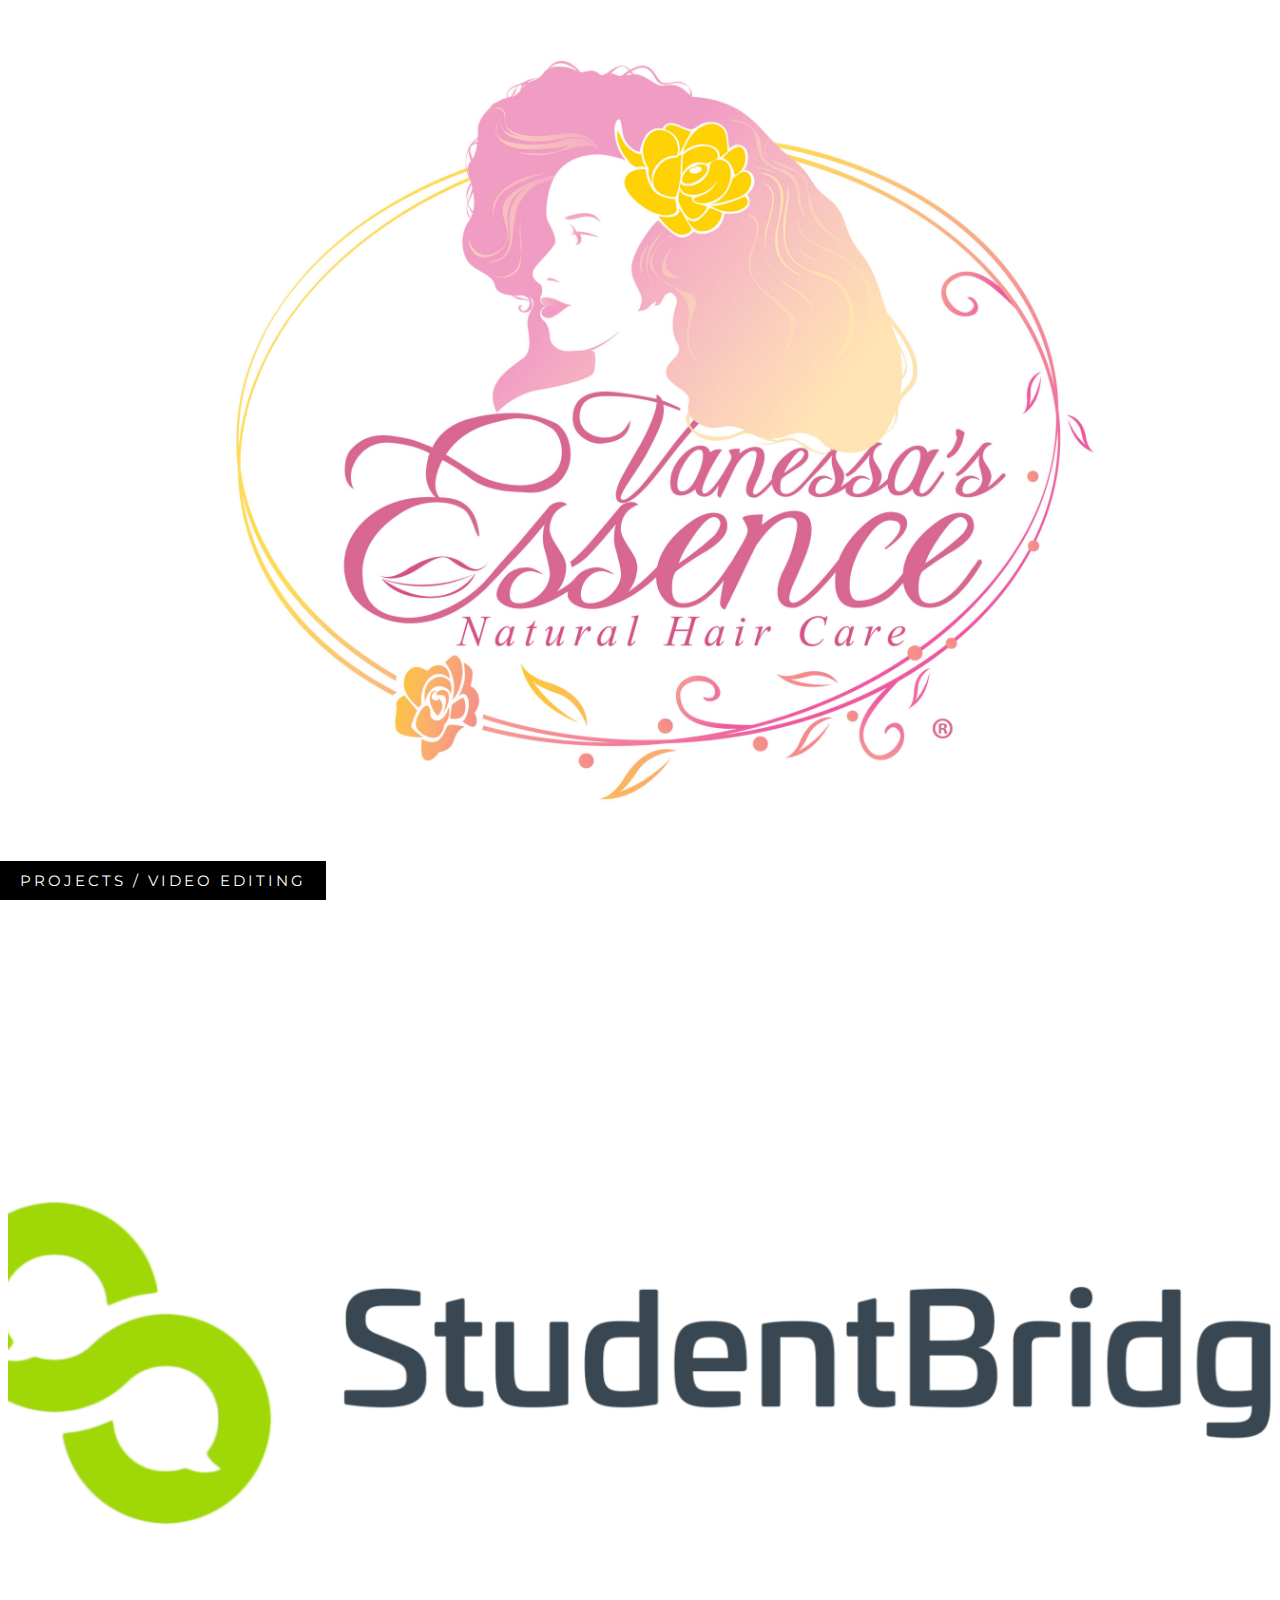
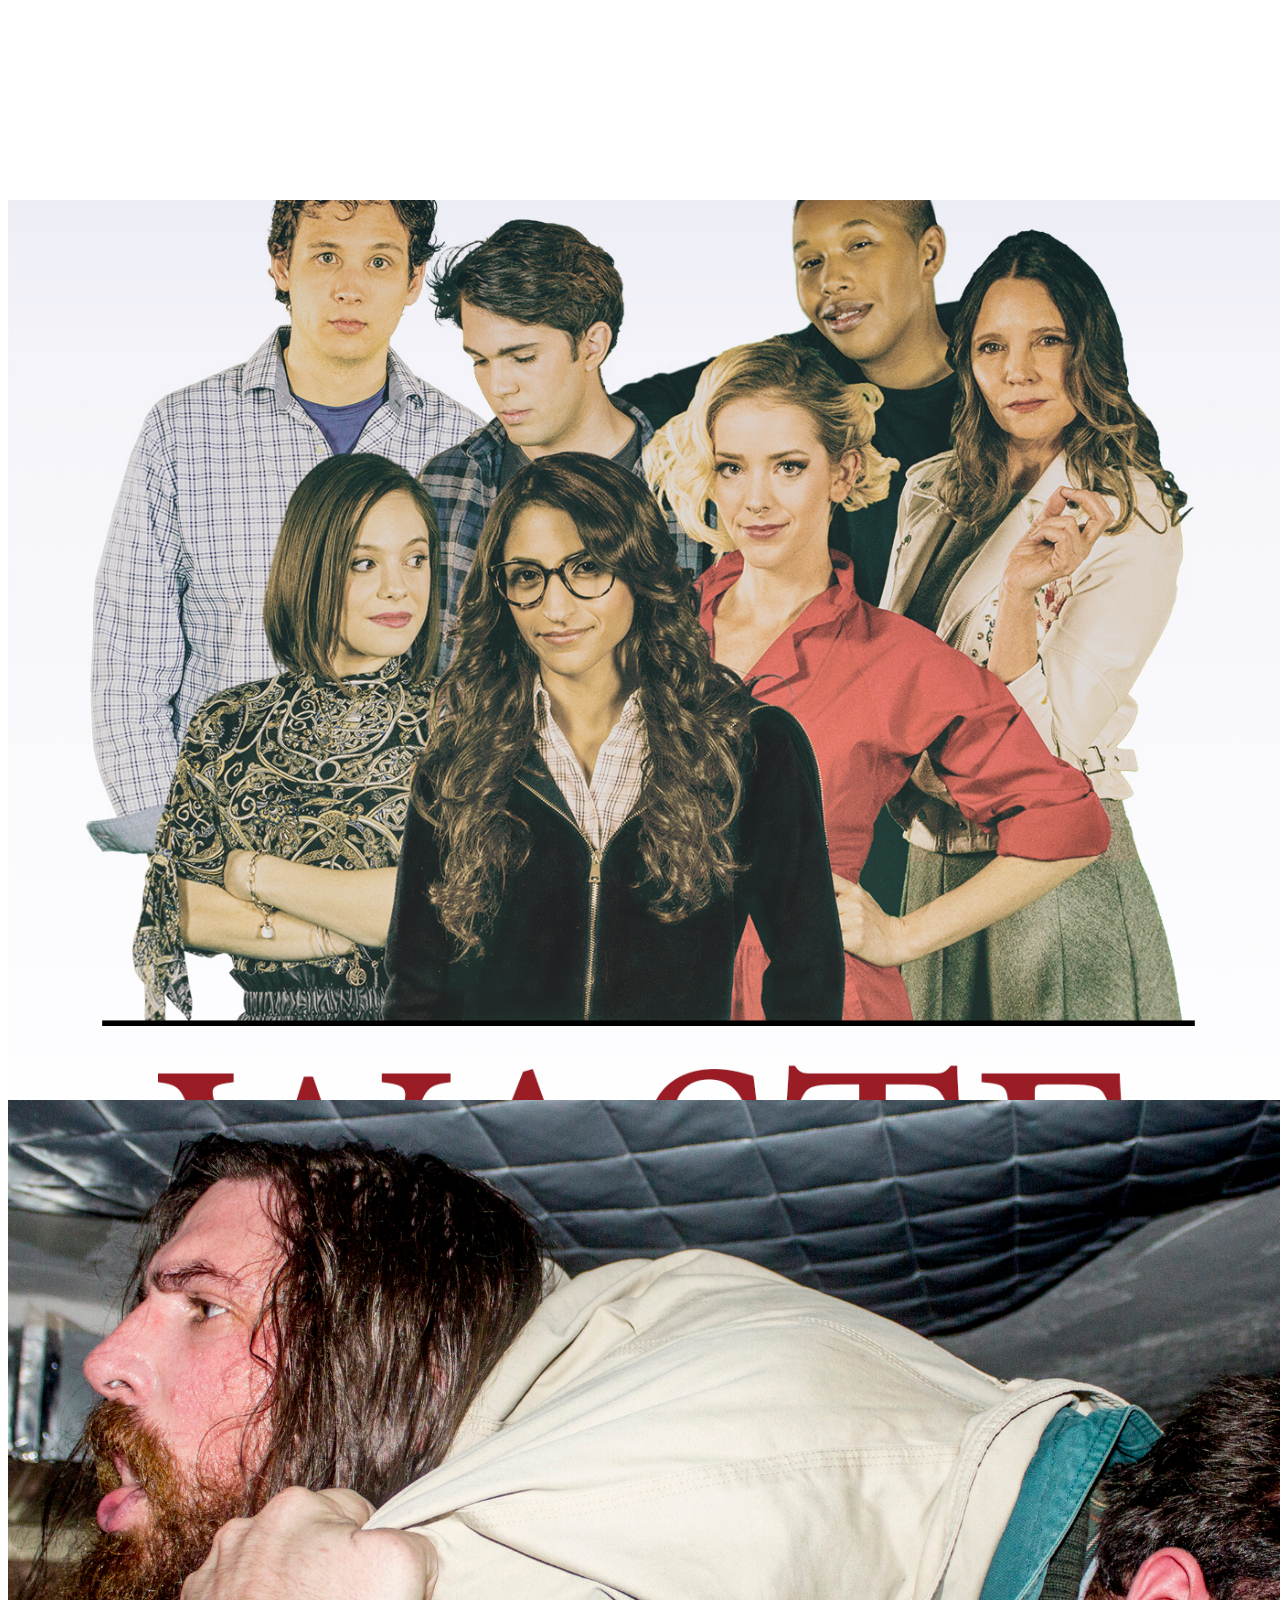
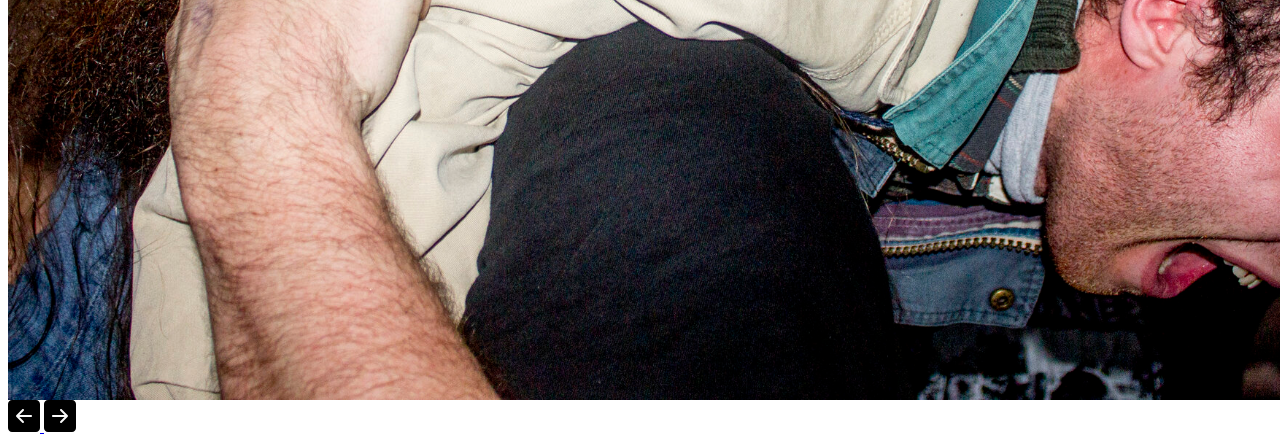
<file: index.html>
<!DOCTYPE html>

<html lang="en">
    <head>
        <link rel="stylesheet" href="https://cdn.jsdelivr.net/npm/bootstrap@4.5.3/dist/css/bootstrap.min.css" integrity="sha384-TX8t27EcRE3e/ihU7zmQxVncDAy5uIKz4rEkgIXeMed4M0jlfIDPvg6uqKI2xXr2" crossorigin="anonymous">
        <script src="https://code.jquery.com/jquery-3.5.1.slim.min.js" integrity="sha384-DfXdz2htPH0lsSSs5nCTpuj/zy4C+OGpamoFVy38MVBnE+IbbVYUew+OrCXaRkfj" crossorigin="anonymous"></script>
<script src="https://cdn.jsdelivr.net/npm/bootstrap@4.5.3/dist/js/bootstrap.bundle.min.js" integrity="sha384-ho+j7jyWK8fNQe+A12Hb8AhRq26LrZ/JpcUGGOn+Y7RsweNrtN/tE3MoK7ZeZDyx" crossorigin="anonymous"></script>
        <link href="styles.css" rel="stylesheet">
        <link rel="preconnect" href="https://fonts.googleapis.com">
        <link rel="preconnect" href="https://fonts.gstatic.com" crossorigin>
        <link href="https://fonts.googleapis.com/css2?family=Barlow+Condensed:wght@200;500;700&family=Bebas+Neue&family=Montserrat:wght@100;400;700&family=Quicksand:wght@300&family=Titillium+Web&display=swap" rel="stylesheet">
        <script>
            $(document).ready(function(){
                var pages = $('.page');
                var count = 0;

                $('#indexCarousel').on('slide.bs.carousel', function(e) {
                    current = $('.page.active');
                    if ('right' != e.direction) {
                        if (count >= 0 && count < 3) {
                            current.removeClass('active');
                            pages.eq(count+1).addClass('active');
                            count++;
                        }
                        else {
                            count = 0;
                            current.removeClass('active');
                            pages.eq(count).addClass('active');
                        }
                    }
                    else {
                        if (count >= 0 && count < 3) {
                            current.removeClass('active');
                            pages.eq(count-1).addClass('active');
                            count--;
                        }
                        else {
                            count = 2;
                            current.removeClass('active');
                            pages.eq(count).addClass('active');
                        }
                    }

                    console.log(count);
                    if (count == 3 || count == -1) {
                        $('nav').attr('class','navbar navbar-expand-lg bg-transparent navbar-dark');
                    }
                    else {
                        $('nav').attr('class','navbar navbar-expand-lg bg-transparent navbar-light');
                    }
                });
            });
        </script>
        <meta name="viewport" content="width=device-width, initial-scale=1.0">
        <title>Lorenzo Arritola</title>
    </head>
    <body>
        <div>
            <nav class="navbar navbar-expand-lg bg-transparent navbar-light">
                <a class="navbar-brand stroke" href="index.html">LORENZO ARRITOLA</a>
                <button id="navbarButton" class="navbar-toggler" type="button" data-toggle="collapse" data-target="#navbarToggler" aria-controls="navbarToggler" aria-expanded="false" aria-label="Toggle navigation">
                    <span class="navbar-toggler-icon"></span>
                </button>
                <div class="collapse navbar-collapse" id="navbarToggler">
                    <ul class="navbar-nav ml-auto">
                        <li class="nav-item dropdown">
                            <a class="nav-link dropdown-toggle" href="#" id="navbardrop" data-toggle="dropdown">Projects</a>
                            <div class="dropdown-menu">
                                <a class="dropdown-item" href="video_editing.html">Video Editing</a>
                                <a class="dropdown-item" href="motion_graphics.html">Motion Graphics</a>
                                <a class="dropdown-item" href="graphic_design.html">Graphic Design</a>
                                <a class="dropdown-item" href="photography.html">Photography</a>
                            </div>
                        </li>
                        <li class="nav-item">
                            <a class="nav-link" href="about.html">About</a>
                        </li>
                        <li class="nav-item">
                            <a class="nav-link" href="contact.html">Contact</a>
                        </li>
                    </ul>
                </div>
            </nav>
        </div>

        <div id="indexCarousel" class="carousel slide" data-ride="carousel">
            <!--
            <ol class="carousel-indicators">
                <li data-target="#indexCarousel" data-slide-to="0" class="active"></li>
                <li data-target="#indexCarousel" data-slide-to="1"></li>
                <li data-target="#indexCarousel" data-slide-to="2"></li>
                <li data-target="#indexCarousel" data-slide-to="3"></li>
            </ol>
            -->
            <div class="carousel-inner">
                <div class="carousel-item active">
                    <div class="indexCarouselItems">
                        <img class="aboutImg" src="WS_Images/Video_Editing_Preview.jpg" alt="First slide">
                    </div>
                </div>
                <div class="carousel-item">
                    <div class="indexCarouselItems">
                        <img class="aboutImg" src="WS_Images/Motion_Graphics_Preview.png" alt="Second slide">
                    </div>
                </div>
                <div class="carousel-item">
                    <div class="indexCarouselItems">
                        <img class="aboutImg" src="WS_Images/Graphic_Design/Waste-Poster-Web-Final.jpg" alt="Third slide">
                    </div>
                </div>
                <div class="carousel-item">
                    <div class="indexCarouselItems">
                        <img class="aboutImg" src="WS_Images/Photography/IMG_6633.jpg" alt="Fourth slide">
                    </div>
                </div>
            </div>
            <a class="carousel-control-prev" href="#indexCarousel" role="button" data-slide="prev">
                <img id="prevMovie" src="Custom_Icons/carousel-slider-left.svg" alt="New Left Icon" width="32" height="32" class="carouselArrows">
            </a>
            <a class="carousel-control-next" href="#indexCarousel" role="button" data-slide="next">
                <img id="nextMovie" src="Custom_Icons/carousel-slider-right.svg" alt="New Right Icon" width="32" height="32" class="carouselArrows">
            </a>
        </div>

        <div>
            <div class="btn rounded-0 mb-5 ml-5 mr-5" id="pageLinks">
                PROJECTS /
                <a class="page active" href="video_editing.html">VIDEO EDITING</a>
                <a class="page" href="motion_graphics.html">MOTION GRAPHICS</a>
                <a class="page" href="graphic_design.html">GRAPHIC DESIGN</a>
                <a class="page" href="photography.html">PHOTOGRAPHY</a>
            </div>
        </div>
    </body>
</html>
</file>
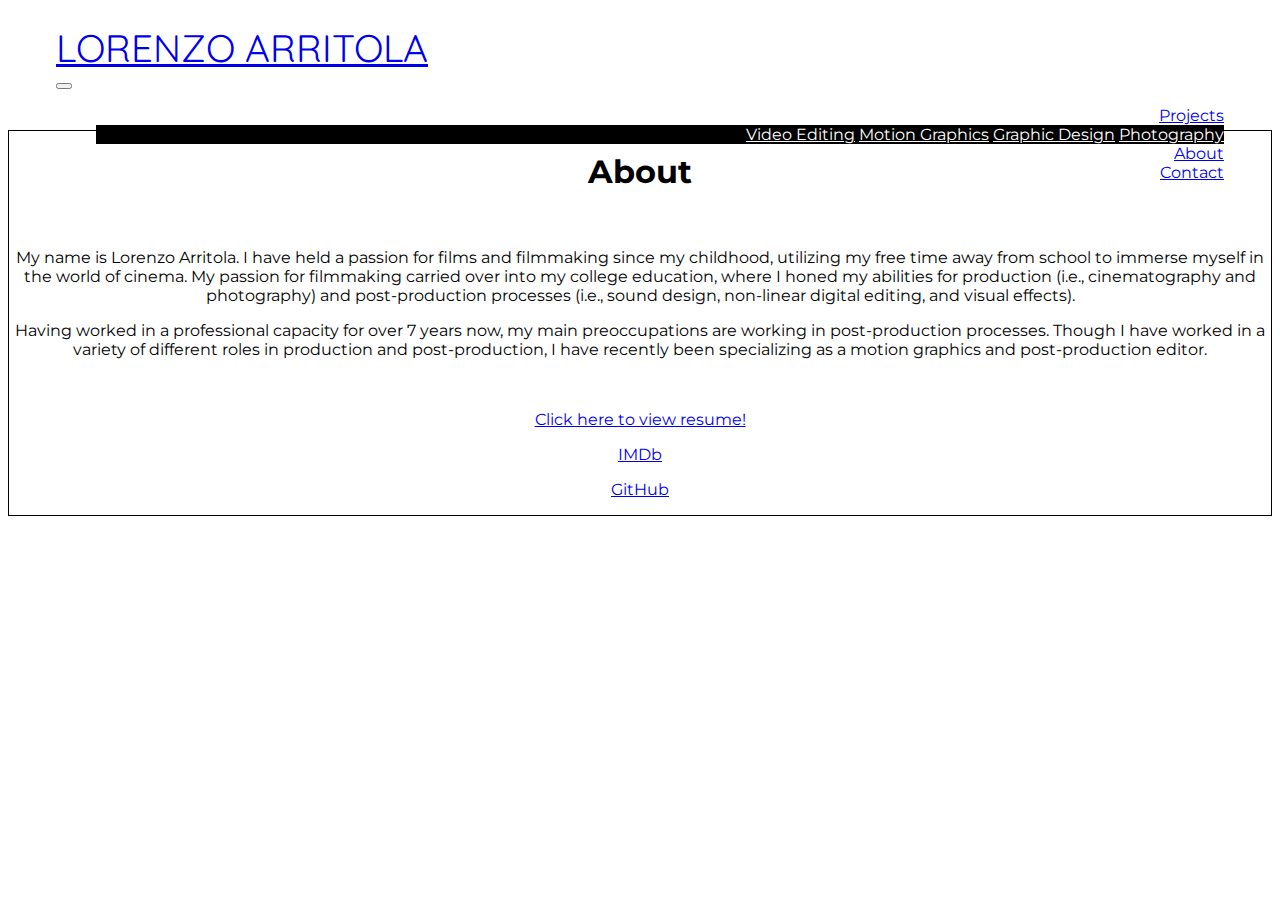
<file: about.html>
<!DOCTYPE html>

<html lang="en">
    <head>
        <link rel="stylesheet" href="https://cdn.jsdelivr.net/npm/bootstrap@4.5.3/dist/css/bootstrap.min.css" integrity="sha384-TX8t27EcRE3e/ihU7zmQxVncDAy5uIKz4rEkgIXeMed4M0jlfIDPvg6uqKI2xXr2" crossorigin="anonymous">
        <script src="https://code.jquery.com/jquery-3.5.1.slim.min.js" integrity="sha384-DfXdz2htPH0lsSSs5nCTpuj/zy4C+OGpamoFVy38MVBnE+IbbVYUew+OrCXaRkfj" crossorigin="anonymous"></script>
<script src="https://cdn.jsdelivr.net/npm/bootstrap@4.5.3/dist/js/bootstrap.bundle.min.js" integrity="sha384-ho+j7jyWK8fNQe+A12Hb8AhRq26LrZ/JpcUGGOn+Y7RsweNrtN/tE3MoK7ZeZDyx" crossorigin="anonymous"></script>
        <link href="styles.css" rel="stylesheet">
        <link rel="preconnect" href="https://fonts.googleapis.com">
        <link rel="preconnect" href="https://fonts.gstatic.com" crossorigin>
        <link href="https://fonts.googleapis.com/css2?family=Barlow+Condensed:wght@200;500;700&family=Bebas+Neue&family=Montserrat:wght@100;400;700&family=Quicksand:wght@300&family=Titillium+Web&display=swap" rel="stylesheet">
        <script>
            var client = new XMLHttpRequest();
            var client2 = new XMLHttpRequest();
            client.open('GET', "WS_Docs/sample.txt");
            client2.open('GET', "WS_Docs/sample2.txt");
            client.onreadystatechange = function() {
                document.getElementById("text1").innerHTML = client.responseText;
            }
            client2.onreadystatechange = function() {
                document.getElementById("text2").innerHTML = client2.responseText;
            }
            client.send();
            client2.send();

/*
            $(document).ready(function(){
                var element = document.querySelector(".jumbotron");
                var test1 = $(".aboutBox").height();
                console.log("height:", test1);
                var test2 = element.scrollHeight;
                console.log("scrollHeight:", test2);

                if (test1 < test2) {
                    console.log("element is overflowing");
                }
                else {
                    console.log("element is NOT overflowing");
                }
            });
*/
        </script>
        <style>
            @media (max-width: 380px) {
                .aboutBox {
                    font-size: 90%;
                }
            }
        </style>
        <meta name="viewport" content="width=device-width, initial-scale=1.0">
        <title>About</title>
    </head>
    <body>
        <div>
            <nav class="navbar navbar-expand-lg bg-transparent navbar-light">
                <a class="navbar-brand strokeme" href="index.html">LORENZO ARRITOLA</a>
                <div class="pageNameContainer">
                    <div class="container" id="pageTitleBox">
                        <span class="navbar-text">
                            About
                        </span>
                    </div>
                </div>
                <button id="navbarButton" class="navbar-toggler" type="button" data-toggle="collapse" data-target="#navbarToggler" aria-controls="navbarToggler" aria-expanded="false" aria-label="Toggle navigation">
                    <span class="navbar-toggler-icon"></span>
                </button>
                <div class="collapse navbar-collapse" id="navbarToggler">
                    <ul class="navbar-nav ml-auto">
                        <li class="nav-item dropdown">
                            <a class="nav-link dropdown-toggle" href="#" id="navbardrop" data-toggle="dropdown">Projects</a>
                            <div class="dropdown-menu">
                                <a class="dropdown-item" href="video_editing.html">Video Editing</a>
                                <a class="dropdown-item" href="motion_graphics.html">Motion Graphics</a>
                                <a class="dropdown-item" href="graphic_design.html">Graphic Design</a>
                                <a class="dropdown-item" href="photography.html">Photography</a>
                            </div>
                        </li>
                        <li class="nav-item">
                        <a class="nav-link" href="about.html">About</a>
                        </li>
                        <li class="nav-item">
                        <a class="nav-link" href="contact.html">Contact</a>
                        </li>
                    </ul>
                </div>
            </nav>
        </div>

        <div>
            <div class="container">
                <div class="jumbotron aboutBox mt-5">
                    <div class="aboutText">
                        <h1>About</h1>
                        <br>

                        <p id="text1">text</p>
                        <p id="text2">text</p>
                        <br>

                        <p><a href="WS_Docs/LorenzoArritola_Resume.pdf">Click here to view resume!</a></p>
                        <p><a href="https://www.imdb.com/name/nm9647323/?ref_=nv_sr_1">IMDb</a></p>
                        <p><a href="https://github.com/larritola1">GitHub</a></p>
                        <!--<p><a href="https://www.linkedin.com/in/larritola1-b093a215b">LinkedIn</a></p>-->
                    </div>
                </div>
            </div>
        </div>
    </body>
</html>
</file>
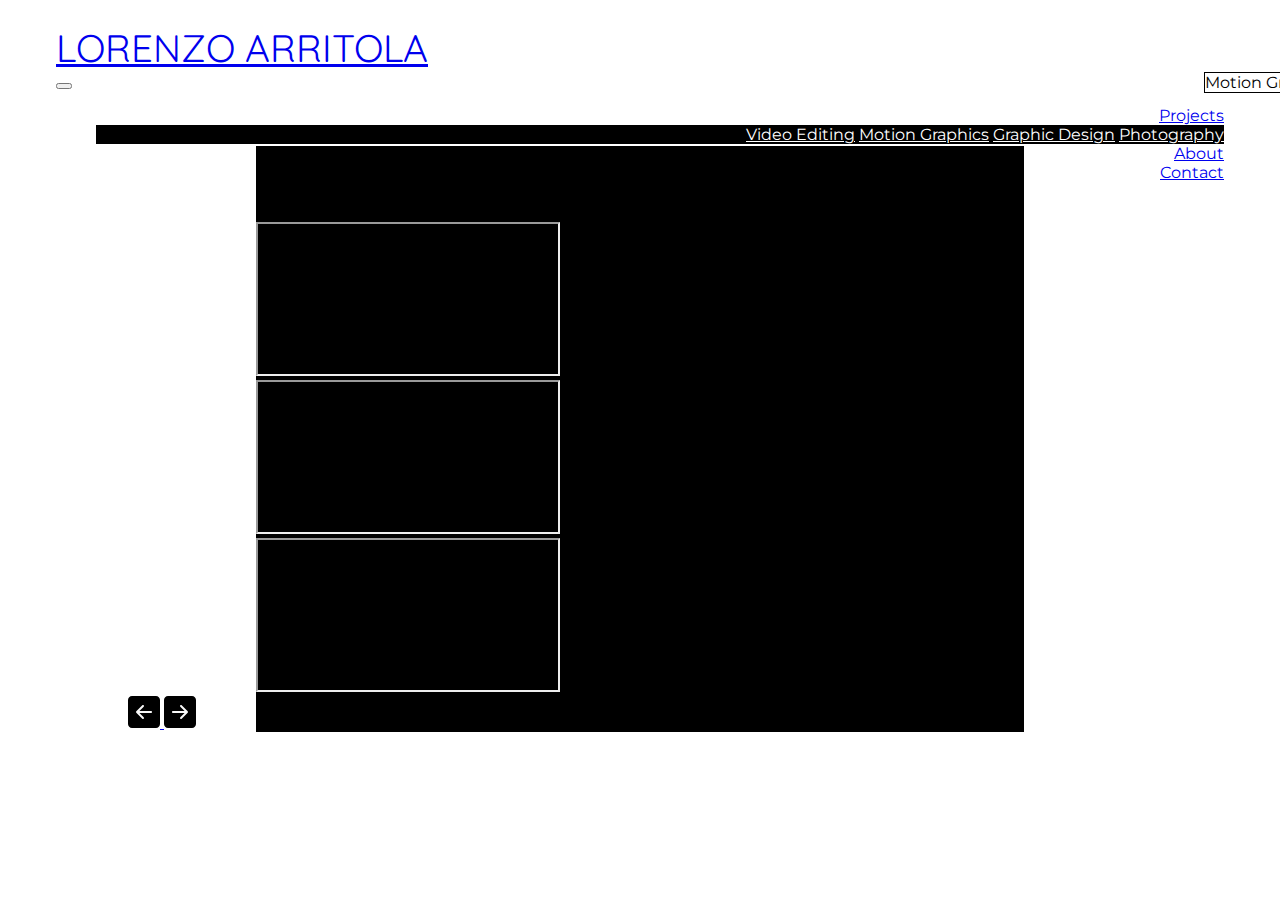
<file: motion_graphics.html>
<!DOCTYPE html>

<html lang="en">
    <head>
        <link rel="stylesheet" href="https://cdn.jsdelivr.net/npm/bootstrap@4.5.3/dist/css/bootstrap.min.css" integrity="sha384-TX8t27EcRE3e/ihU7zmQxVncDAy5uIKz4rEkgIXeMed4M0jlfIDPvg6uqKI2xXr2" crossorigin="anonymous">
        <script src="https://code.jquery.com/jquery-3.5.1.slim.min.js" integrity="sha384-DfXdz2htPH0lsSSs5nCTpuj/zy4C+OGpamoFVy38MVBnE+IbbVYUew+OrCXaRkfj" crossorigin="anonymous"></script>
<script src="https://cdn.jsdelivr.net/npm/bootstrap@4.5.3/dist/js/bootstrap.bundle.min.js" integrity="sha384-ho+j7jyWK8fNQe+A12Hb8AhRq26LrZ/JpcUGGOn+Y7RsweNrtN/tE3MoK7ZeZDyx" crossorigin="anonymous"></script>
        <link href="styles.css" rel="stylesheet">
        <link rel="preconnect" href="https://fonts.googleapis.com">
        <link rel="preconnect" href="https://fonts.gstatic.com" crossorigin>
        <link href="https://fonts.googleapis.com/css2?family=Barlow+Condensed:wght@200;500;700&family=Bebas+Neue&family=Montserrat:wght@100;400;700&family=Quicksand:wght@300&family=Titillium+Web&display=swap" rel="stylesheet">
        <script>
            $(document).ready(function(){
                $(this).scrollTop(0);
            });

            $(document).ready(function()
            {
                $('#pagesCarousel').on('slide.bs.carousel', function(event) {
                    players[event.from].pauseVideo();
                });
            });

            var tag = document.createElement('script');
            tag.src = "https://www.youtube.com/iframe_api";
            var firstScriptTag = document.getElementsByTagName('script')[0];
            firstScriptTag.parentNode.insertBefore(tag, firstScriptTag);
            var players = [];
            function onYouTubeIframeAPIReady()
            {
                var allMovieIframes = document.getElementById("pagesCarousel").getElementsByTagName('iframe');
                for (currentIFrame of allMovieIframes)
                {
                    players.push(new YT.Player(
                        currentIFrame.id,
                        { events: { 'onStateChange': onPlayerStateChange } }
                    ));
                }
            }
            function onPlayerStateChange(event)
            {
                if (event.data == YT.PlayerState.PLAYING || event.data == YT.PlayerState.BUFFERING)
                {
                    $('#pagesCarousel').carousel('pause');
                }
                else
                {
                    $('#pagesCarousel').carousel();
                }
            }
        </script>
        <meta name="viewport" content="width=device-width, initial-scale=1.0">
        <title>Motion Graphics</title>
    </head>
    <body>
        <div>
            <nav class="navbar navbar-expand-lg bg-transparent navbar-light">
                <a class="navbar-brand stroke" href="index.html">LORENZO ARRITOLA</a>
                <div class="pageNameContainer">
                    <div class="container" id="pageTitleBox">
                        <span class="navbar-text">
                            Motion Graphics
                        </span>
                    </div>
                </div>
                <button id="navbarButton" class="navbar-toggler" type="button" data-toggle="collapse" data-target="#navbarToggler" aria-controls="navbarToggler" aria-expanded="false" aria-label="Toggle navigation">
                    <span class="navbar-toggler-icon"></span>
                </button>
                <div class="collapse navbar-collapse" id="navbarToggler">
                    <ul class="navbar-nav ml-auto">
                        <li class="nav-item dropdown">
                            <a class="nav-link dropdown-toggle" href="#" id="navbardrop" data-toggle="dropdown">Projects</a>
                            <div class="dropdown-menu">
                                <a class="dropdown-item" href="video_editing.html">Video Editing</a>
                                <a class="dropdown-item" href="motion_graphics.html">Motion Graphics</a>
                                <a class="dropdown-item" href="graphic_design.html">Graphic Design</a>
                                <a class="dropdown-item" href="photography.html">Photography</a>
                            </div>
                        </li>
                        <li class="nav-item">
                            <a class="nav-link" href="about.html">About</a>
                        </li>
                        <li class="nav-item">
                            <a class="nav-link" href="contact.html">Contact</a>
                        </li>
                    </ul>
                </div>
            </nav>
        </div>


        <div id="pagesCarousel" class="carousel slide mt-5" data-ride="carousel" data-interval="false">
            <ol class="carousel-indicators">
                <li data-target="#pagesCarousel" data-slide-to="0" class="active"></li>
                <li data-target="#pagesCarousel" data-slide-to="1"></li>
                <li data-target="#pagesCarousel" data-slide-to="2"></li>
            </ol>
            <div class="carousel-inner embed-responsive embed-responsive-16by9">
                <div class="carousel-item embed-responsive-item active">
                    <iframe id="StuBridgeReel" class="embed-responsive-item" src="https://www.youtube.com/embed/pUTi-zi63e8?enablejsapi=1" name="First slide" allowfullscreen></iframe>
                </div>
                <div class="carousel-item embed-responsive-item">
                    <iframe id="TransyFacts" class="embed-responsive-item" src="https://www.youtube.com/embed/dKJ2L2kC07U?enablejsapi=1" name="Second slide" allowfullscreen></iframe>
                </div>
                <div class="carousel-item embed-responsive-item">
                    <iframe id="SMCFacts" class="embed-responsive-item" src="https://www.youtube.com/embed/3l1cuJJywP0?enablejsapi=1" name="Third slide" allowfullscreen></iframe>
                </div>
            </div>
            <a class="carousel-control-prev" href="#pagesCarousel" role="button" data-slide="prev">
                <img id="prevMovie" src="Custom_Icons/carousel-slider-left.svg" alt="New Left Icon" width="32" height="32" class="carouselArrows">
            </a>
            <a class="carousel-control-next" href="#pagesCarousel" role="button" data-slide="next">
                <img id="nextMovie" src="Custom_Icons/carousel-slider-right.svg" alt="New Right Icon" width="32" height="32" class="carouselArrows">
            </a>
        </div>

        <div class="container-fluid mobileSetup">
            <div class="row">
                <div class="col-md-12">
                    <div class="embed-responsive embed-responsive-16by9">
                        <iframe id="StuBridgeReelMobile" class="embed-responsive-item" src="https://www.youtube.com/embed/pUTi-zi63e8?enablejsapi=1" name="First slide" allowfullscreen></iframe>
                    </div>
                    <div class="embed-responsive embed-responsive-16by9">
                        <iframe id="TransyFactsMobile" class="embed-responsive-item" src="https://www.youtube.com/embed/dKJ2L2kC07U?enablejsapi=1" name="Second slide" allowfullscreen></iframe>
                    </div>
                    <div class="embed-responsive embed-responsive-16by9">
                        <iframe id="SMCFactsMobile" class="embed-responsive-item" src="https://www.youtube.com/embed/3l1cuJJywP0?enablejsapi=1" name="Third slide" allowfullscreen></iframe>
                    </div>
                </div>
            </div>
        </div>
    </body>
</html>
</file>
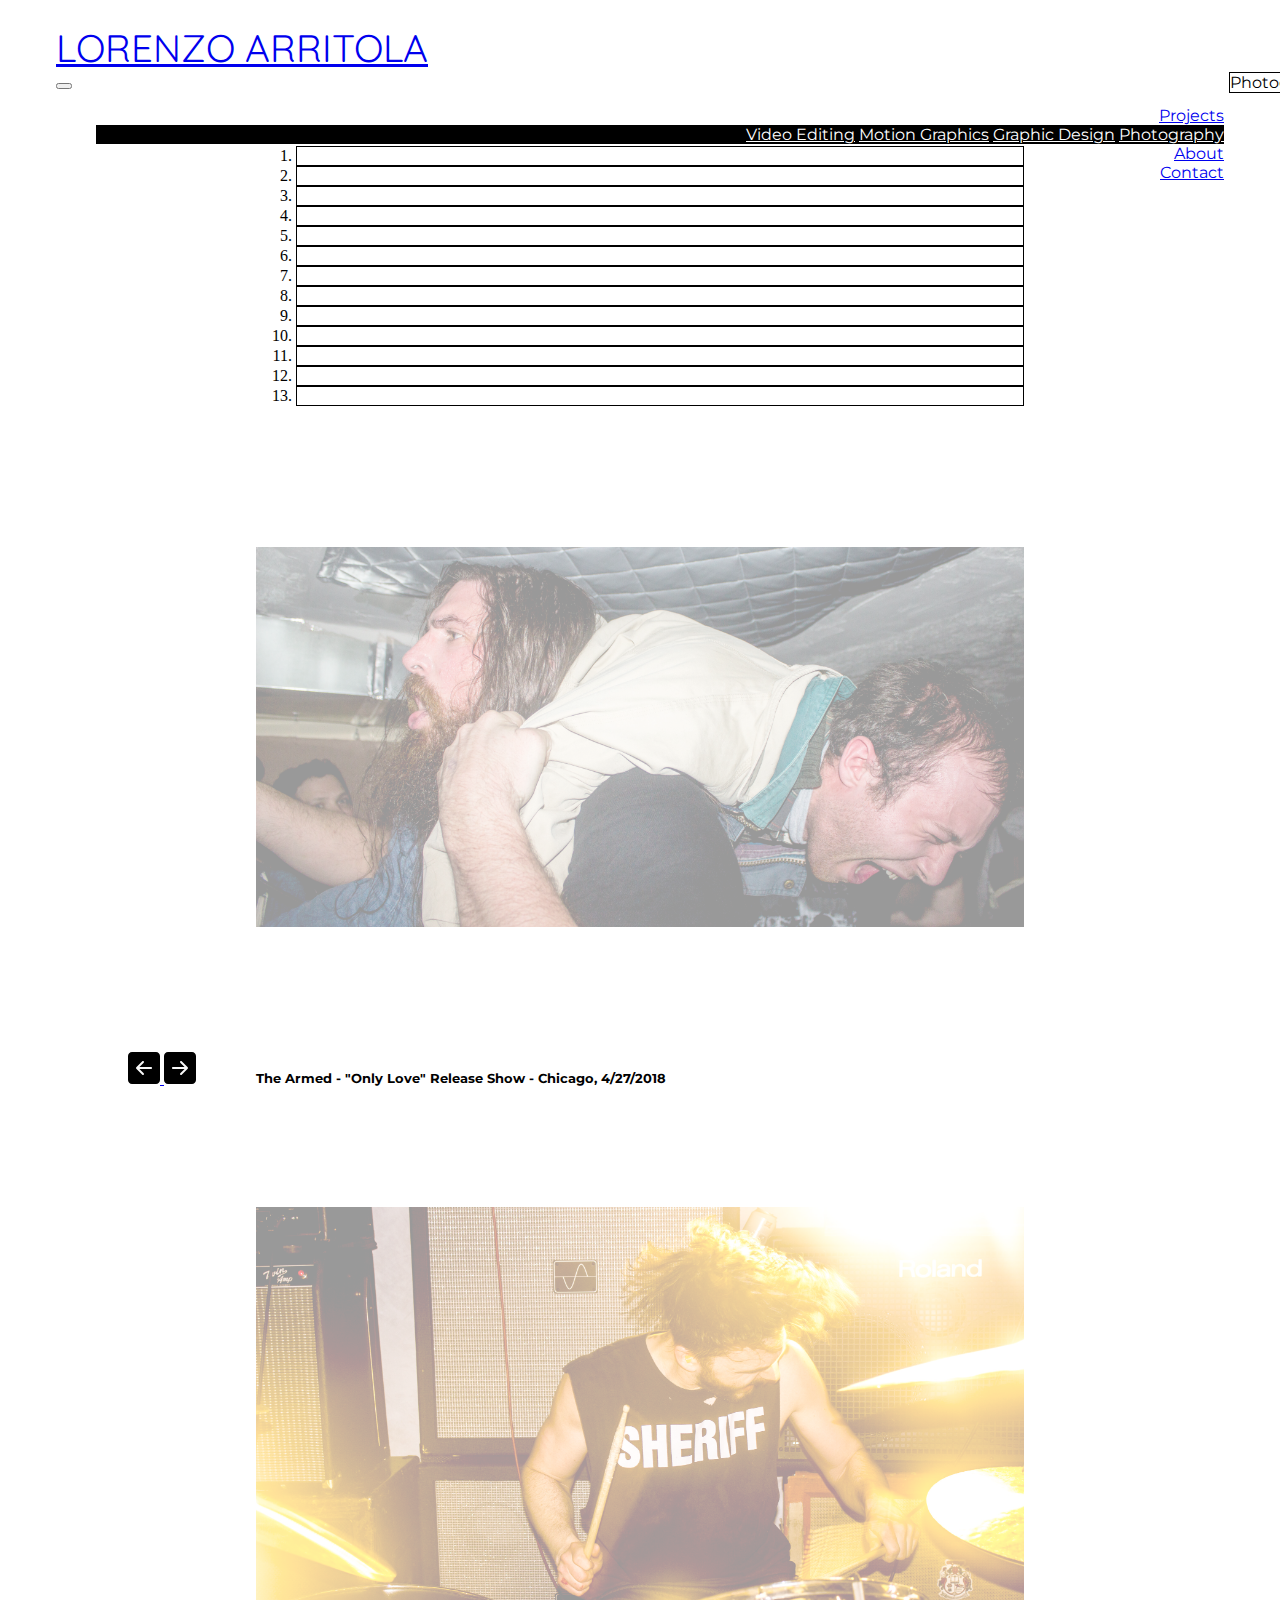
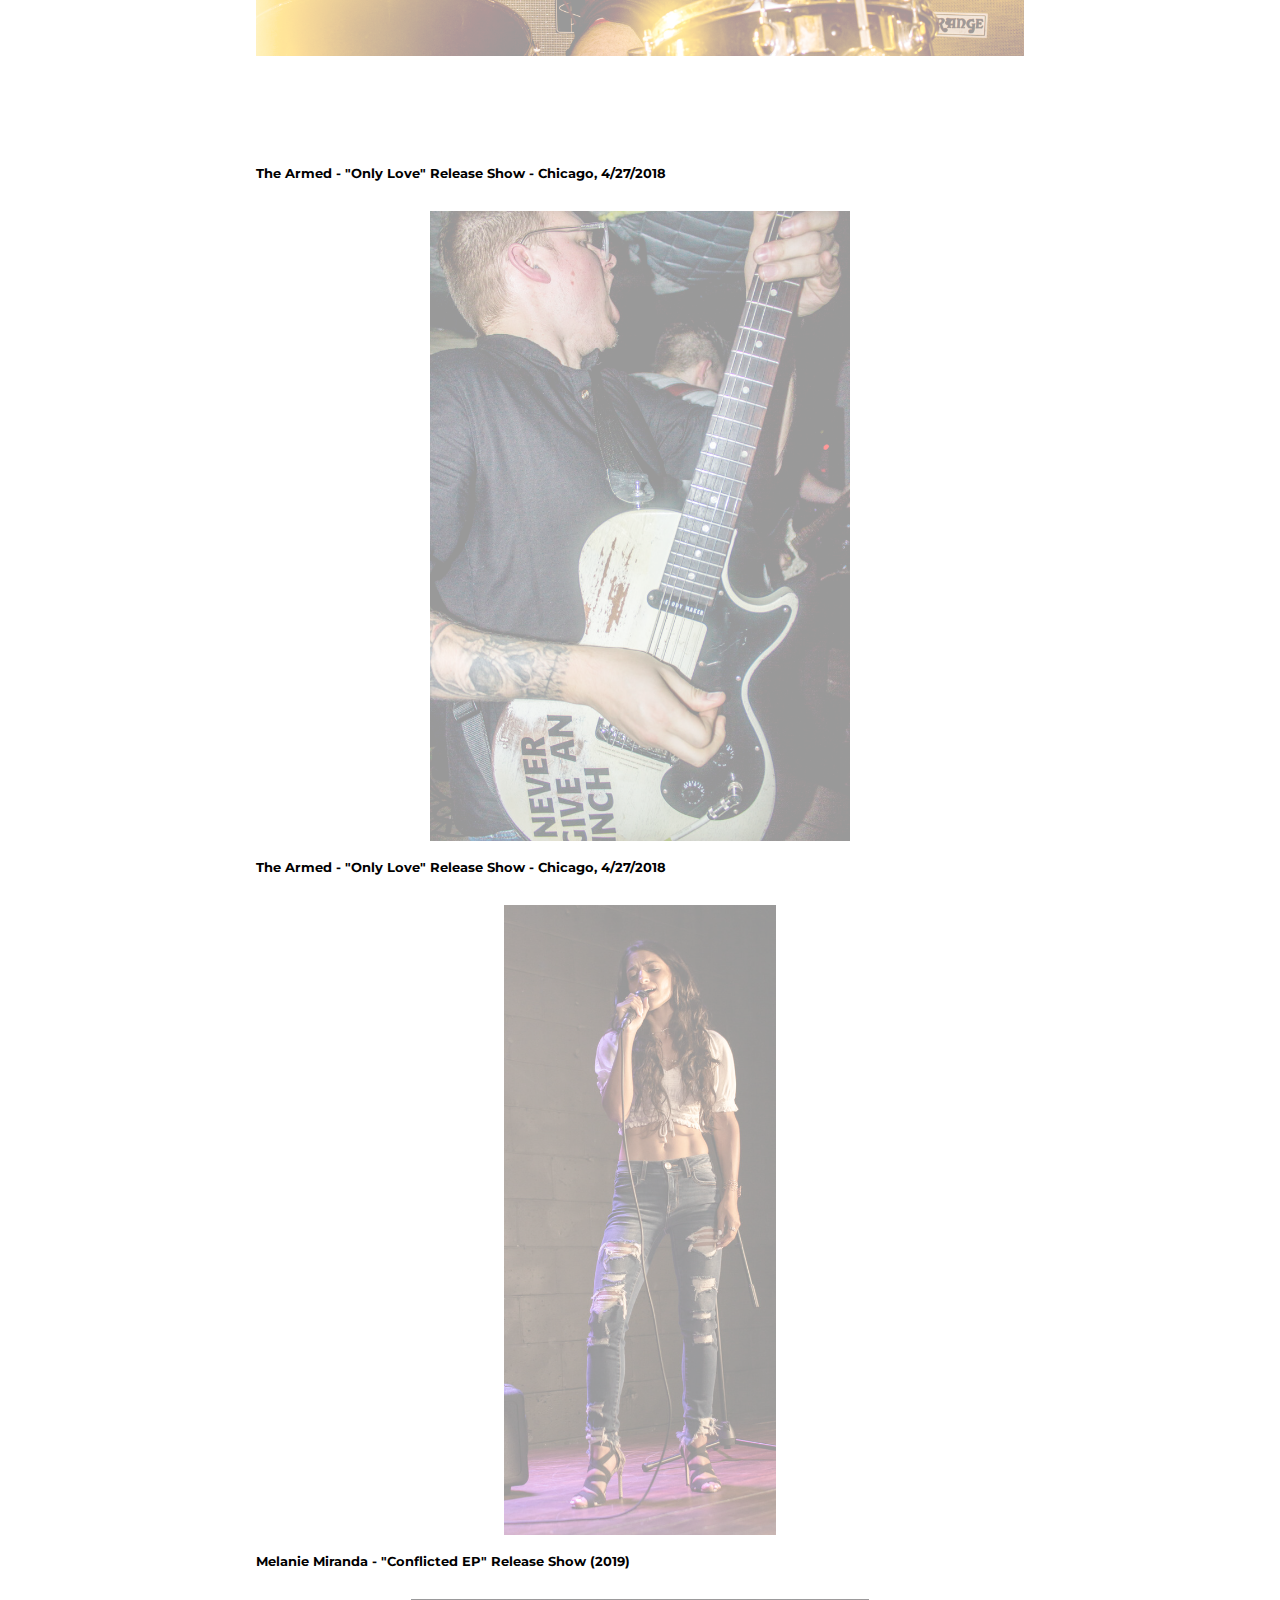
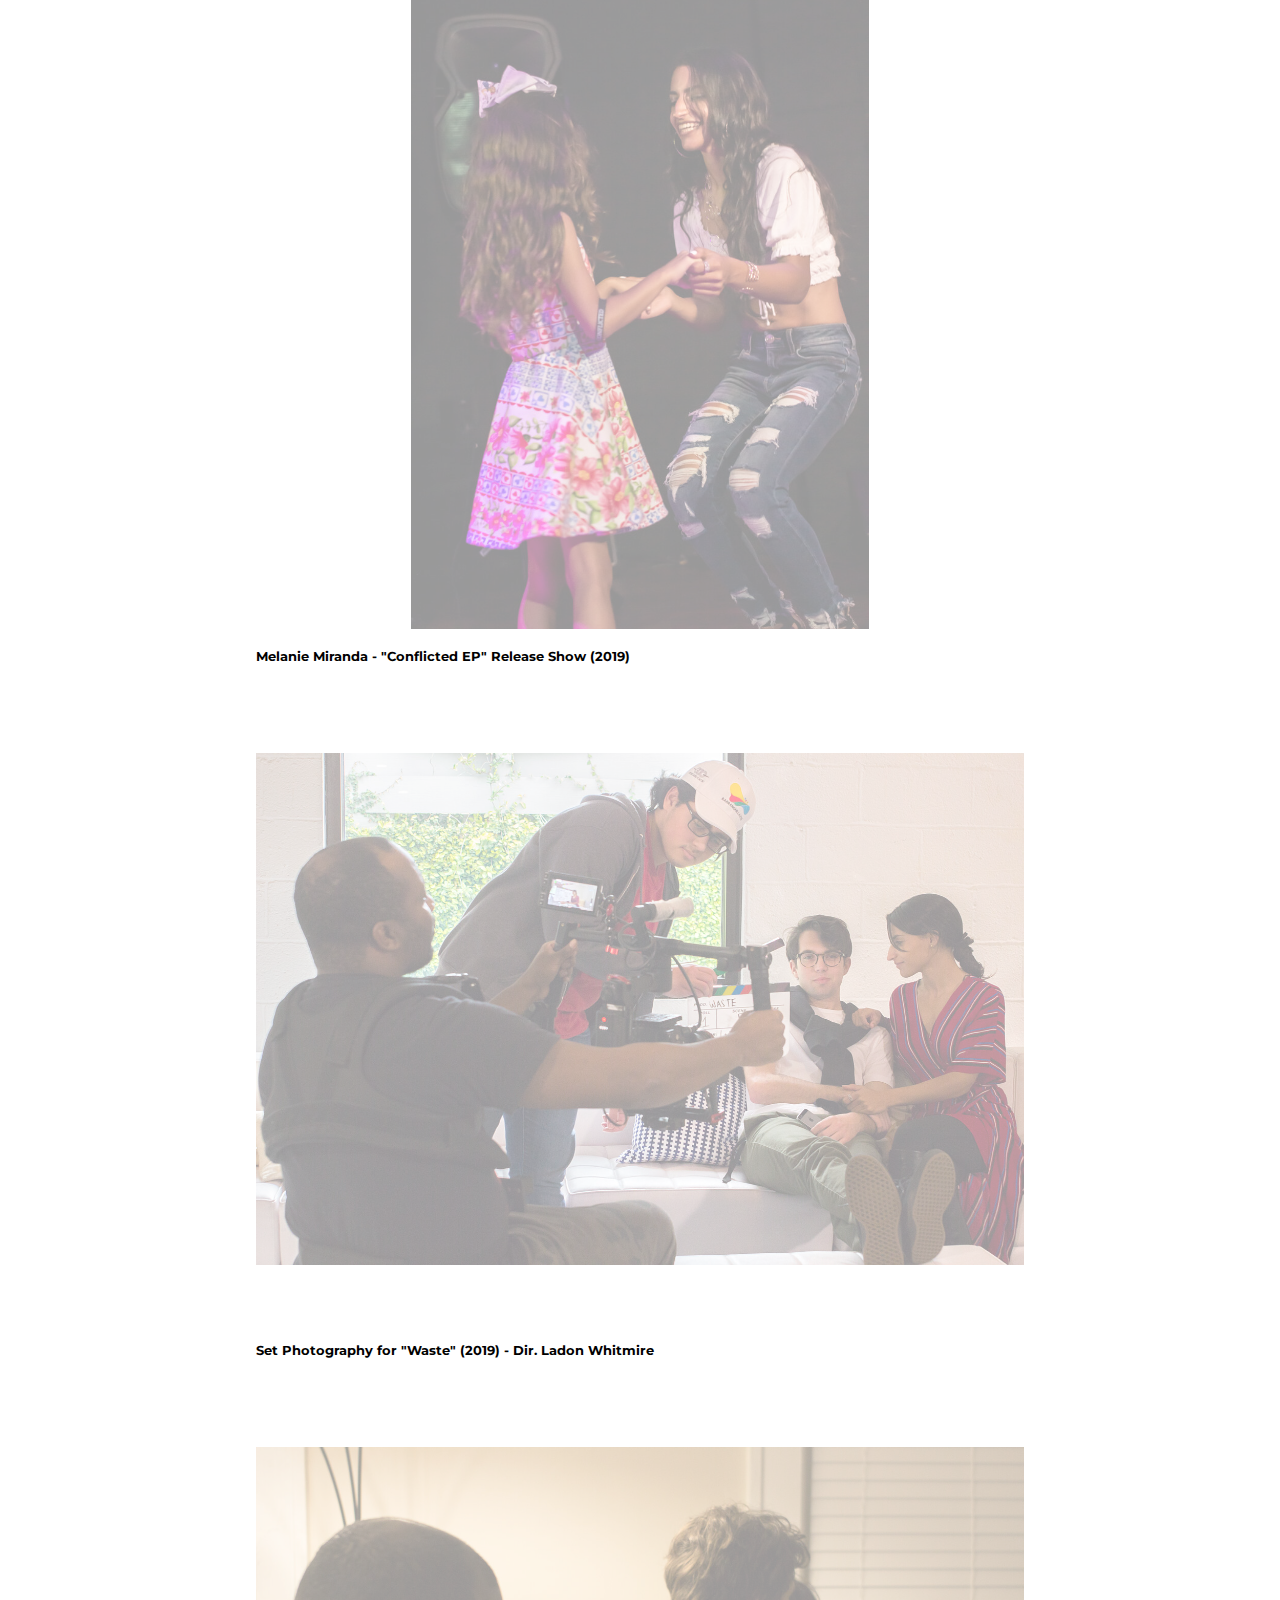
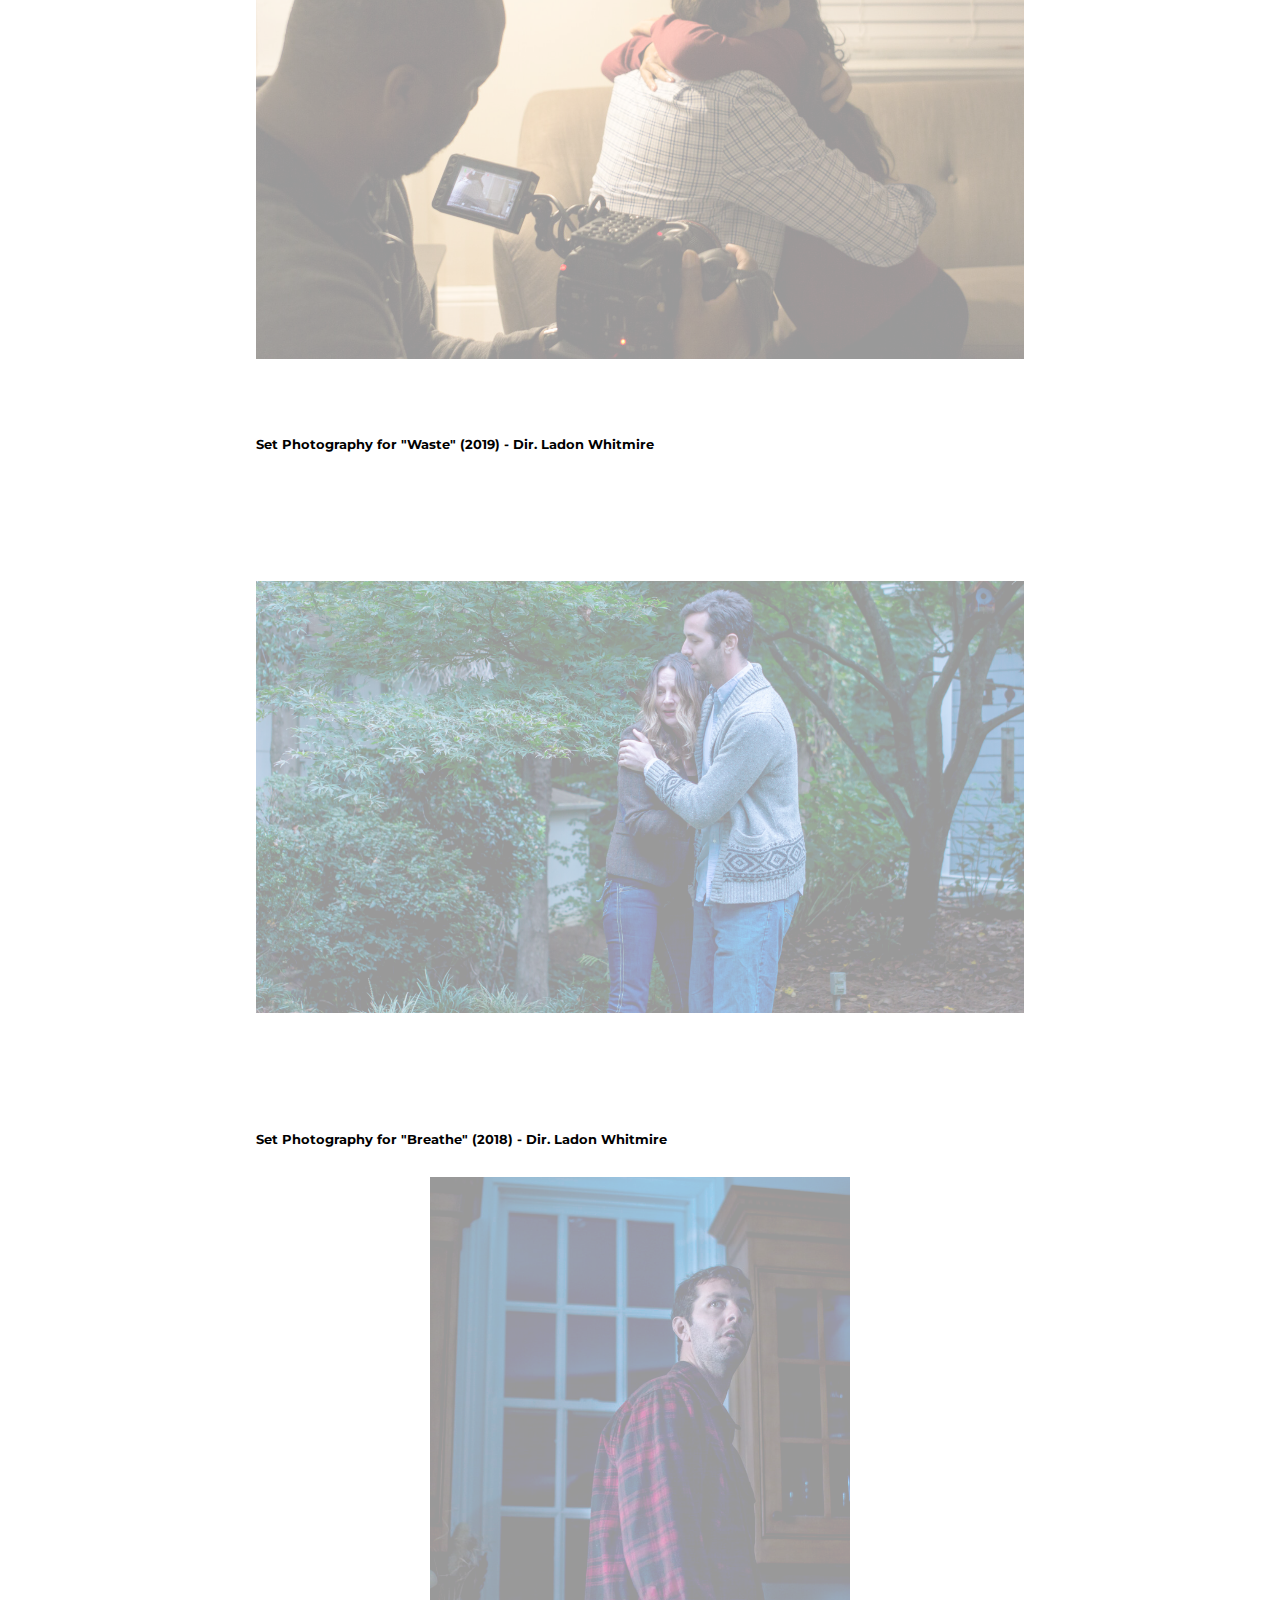
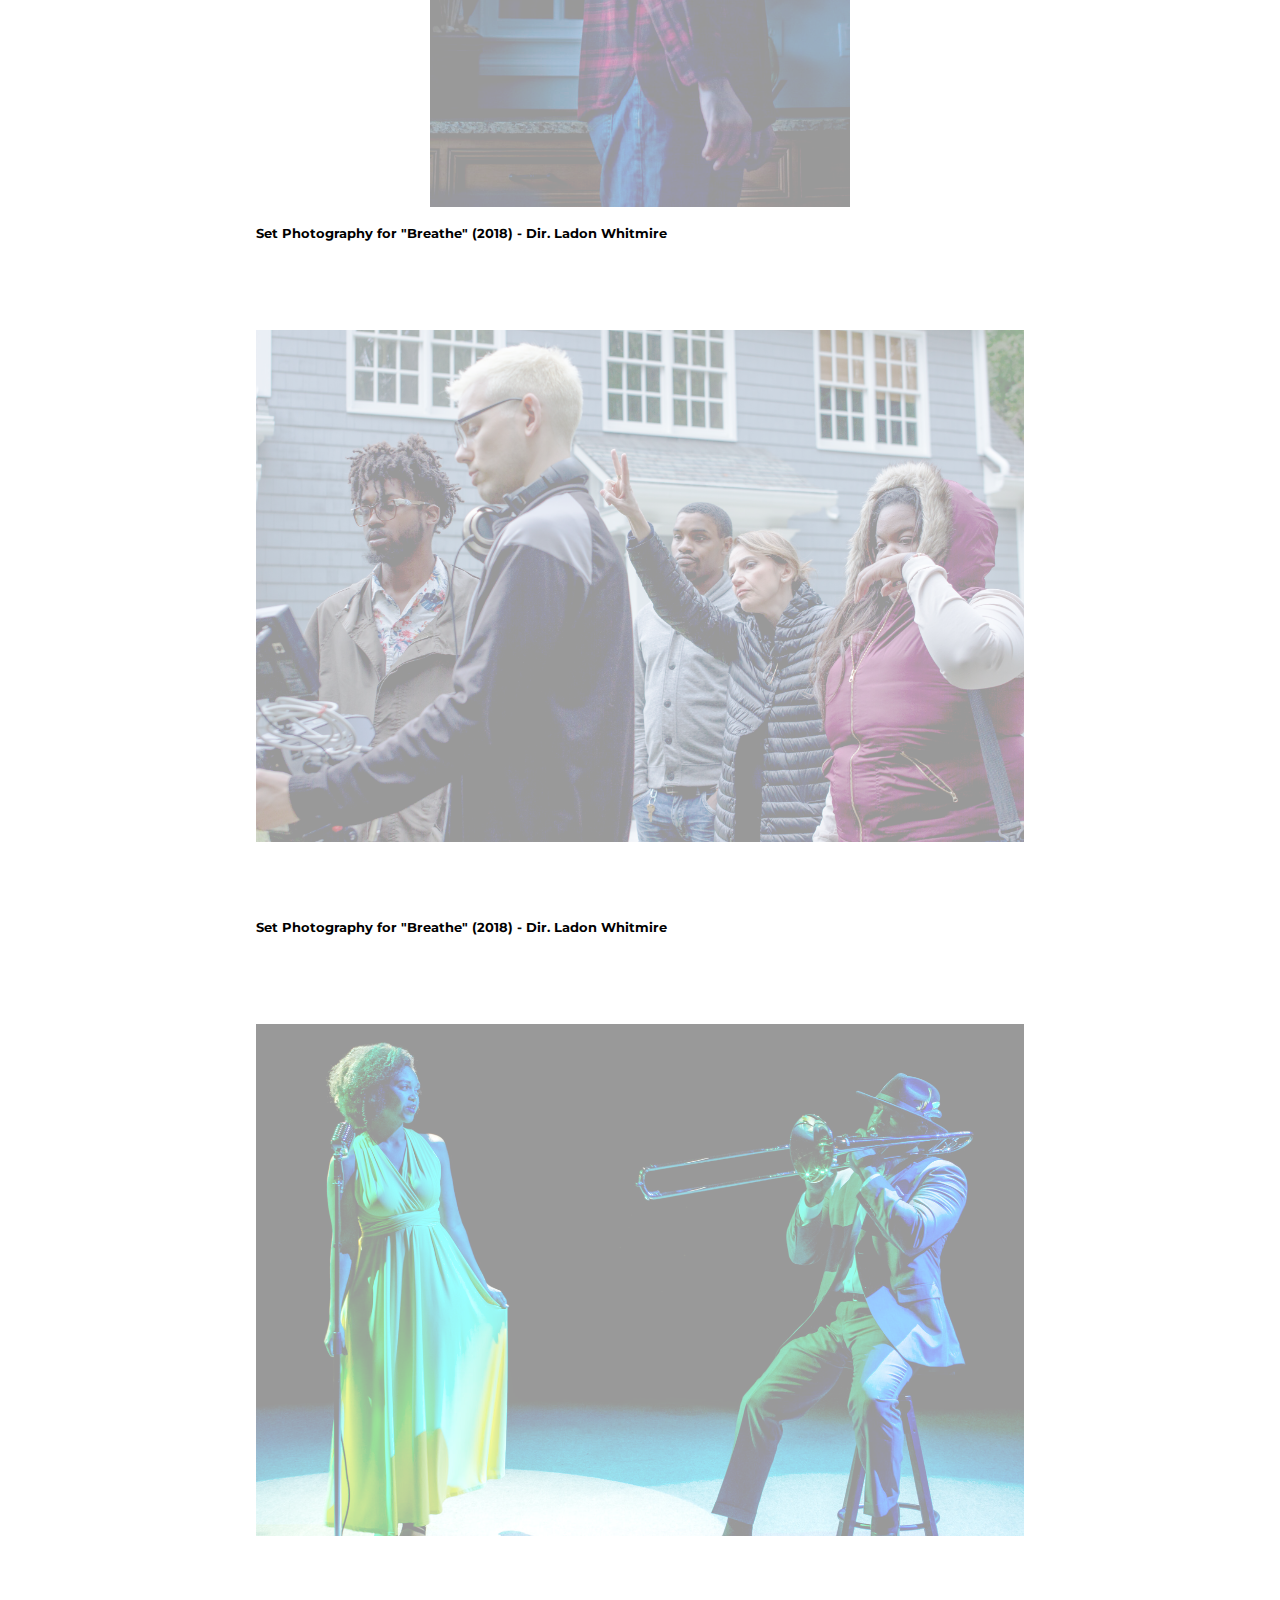
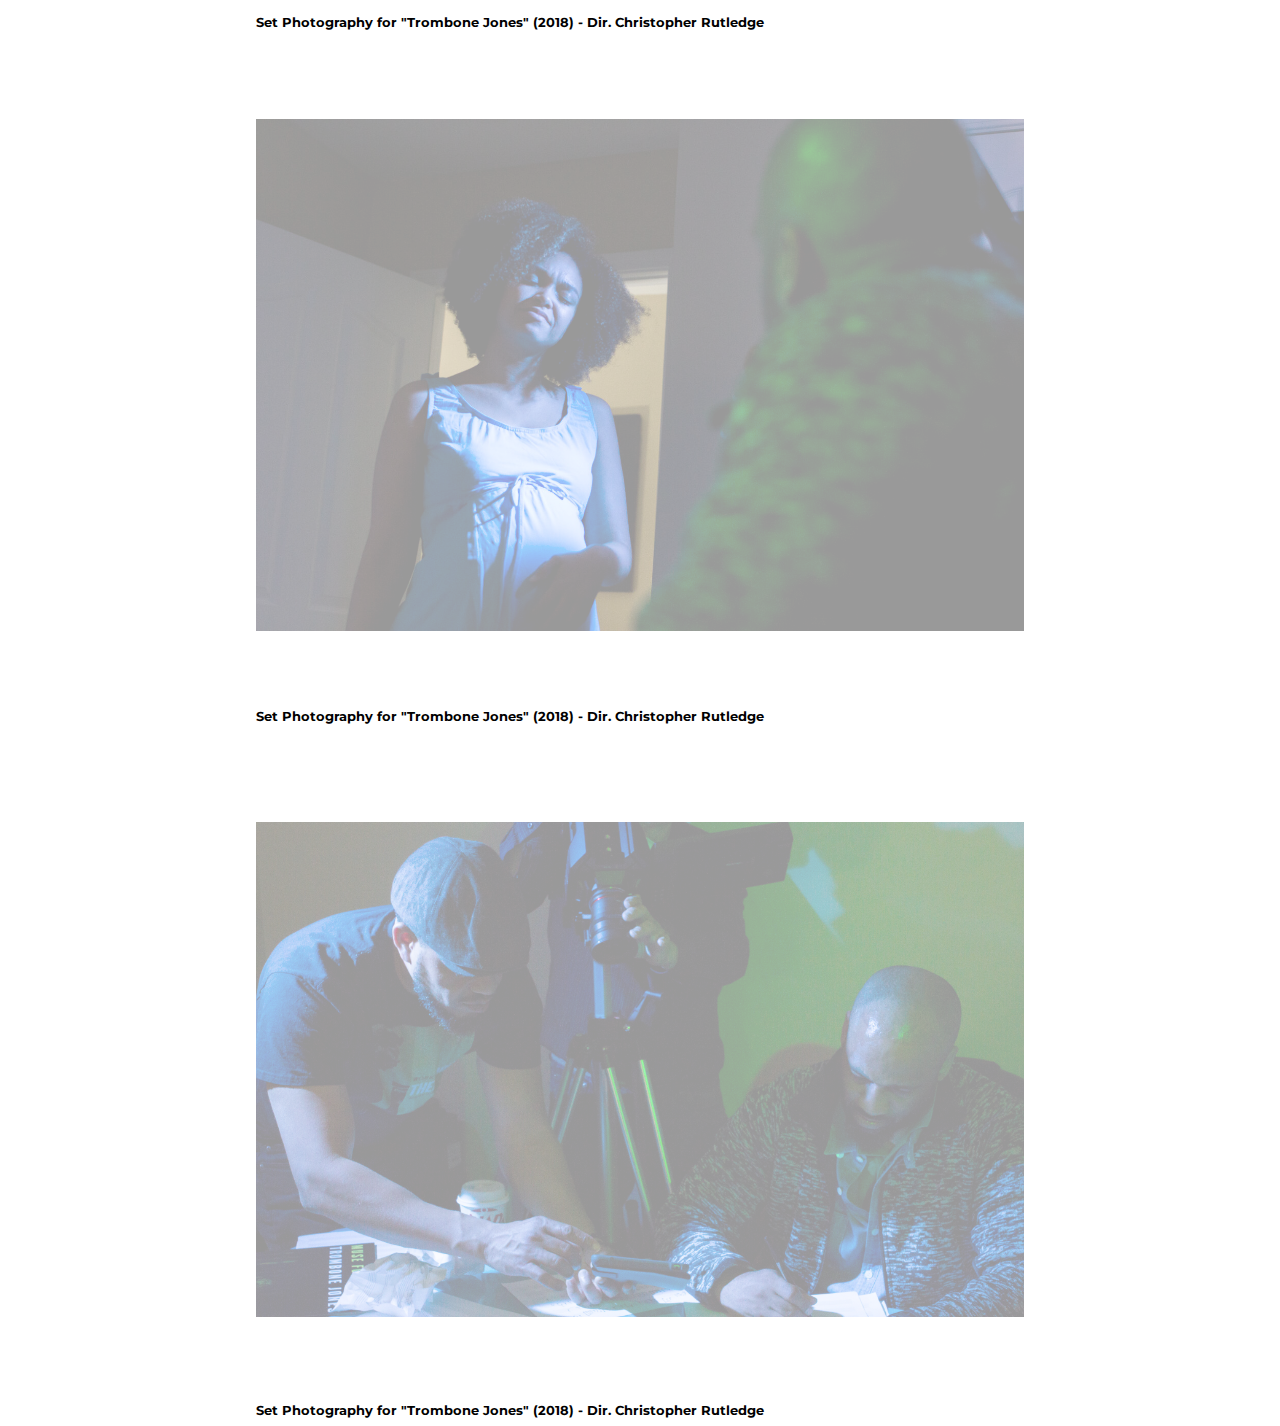
<file: photography.html>
<!DOCTYPE html>

<html lang="en">
    <head>
        <link rel="stylesheet" href="https://cdn.jsdelivr.net/npm/bootstrap@4.5.3/dist/css/bootstrap.min.css" integrity="sha384-TX8t27EcRE3e/ihU7zmQxVncDAy5uIKz4rEkgIXeMed4M0jlfIDPvg6uqKI2xXr2" crossorigin="anonymous">
        <script src="https://code.jquery.com/jquery-3.5.1.slim.min.js" integrity="sha384-DfXdz2htPH0lsSSs5nCTpuj/zy4C+OGpamoFVy38MVBnE+IbbVYUew+OrCXaRkfj" crossorigin="anonymous"></script>
<script src="https://cdn.jsdelivr.net/npm/bootstrap@4.5.3/dist/js/bootstrap.bundle.min.js" integrity="sha384-ho+j7jyWK8fNQe+A12Hb8AhRq26LrZ/JpcUGGOn+Y7RsweNrtN/tE3MoK7ZeZDyx" crossorigin="anonymous"></script>
        <link href="styles.css" rel="stylesheet">
        <link rel="preconnect" href="https://fonts.googleapis.com">
        <link rel="preconnect" href="https://fonts.gstatic.com" crossorigin>
        <link href="https://fonts.googleapis.com/css2?family=Barlow+Condensed:wght@200;500;700&family=Bebas+Neue&family=Montserrat:wght@100;400;700&family=Quicksand:wght@300&family=Titillium+Web&display=swap" rel="stylesheet">
        <meta name="viewport" content="width=device-width, initial-scale=1.0">
        <script>
            $(document).ready(function(){
                $(this).scrollTop(0);
            });
        </script>
        <title>Photography</title>
    </head>
    <body>
        <div>
            <nav class="navbar navbar-expand-lg bg-transparent navbar-light">
                <a class="navbar-brand stroke" href="index.html">LORENZO ARRITOLA</a>
                <div class="pageNameContainer">
                    <div class="container" id="pageTitleBox">
                        <span class="navbar-text">
                            Photography
                        </span>
                    </div>
                </div>
                <button id="navbarButton" class="navbar-toggler" type="button" data-toggle="collapse" data-target="#navbarToggler" aria-controls="navbarToggler" aria-expanded="false" aria-label="Toggle navigation">
                    <span class="navbar-toggler-icon"></span>
                </button>
                <div class="collapse navbar-collapse" id="navbarToggler">
                    <ul class="navbar-nav ml-auto">
                        <li class="nav-item dropdown">
                            <a class="nav-link dropdown-toggle" href="#" id="navbardrop" data-toggle="dropdown">Projects</a>
                            <div class="dropdown-menu">
                                <a class="dropdown-item" href="video_editing.html">Video Editing</a>
                                <a class="dropdown-item" href="motion_graphics.html">Motion Graphics</a>
                                <a class="dropdown-item" href="graphic_design.html">Graphic Design</a>
                                <a class="dropdown-item" href="photography.html">Photography</a>
                            </div>
                        </li>
                        <li class="nav-item">
                            <a class="nav-link" href="about.html">About</a>
                        </li>
                        <li class="nav-item">
                            <a class="nav-link" href="contact.html">Contact</a>
                        </li>
                    </ul>
                </div>
            </nav>
        </div>


        <div id="photoCarousel" class="carousel slide" data-ride="carousel" data-interval="false">
            <ol class="carousel-indicators">
                <li data-target="#photoCarousel" data-slide-to="0" class="active"></li>
                <li data-target="#photoCarousel" data-slide-to="1"></li>
                <li data-target="#photoCarousel" data-slide-to="2"></li>
                <li data-target="#photoCarousel" data-slide-to="3"></li>
                <li data-target="#photoCarousel" data-slide-to="4"></li>
                <li data-target="#photoCarousel" data-slide-to="5"></li>
                <li data-target="#photoCarousel" data-slide-to="6"></li>
                <li data-target="#photoCarousel" data-slide-to="7"></li>
                <li data-target="#photoCarousel" data-slide-to="8"></li>
                <li data-target="#photoCarousel" data-slide-to="9"></li>
                <li data-target="#photoCarousel" data-slide-to="10"></li>
                <li data-target="#photoCarousel" data-slide-to="11"></li>
                <li data-target="#photoCarousel" data-slide-to="12"></li>
            </ol>
            <div class="carousel-inner photoCarouselWrapper">
                <div class="carousel-item active">
                    <div class="d-flex justify-content-center">
                        <img class="photographyImg" src="WS_Images/Photography/IMG_6633.jpg" alt="First slide">
                        <div class="carousel-caption showCaption">
                            <h5>The Armed - "Only Love" Release Show - Chicago, 4/27/2018</h5>
                            <!--
                            <p><a href="https://www.vice.com/en/article/d3kkea/getting-to-know-the-armed-the-most-unknowable-band-in-hardcore">Featured in Vice!</a></p>
                            <p>2nd photo featured in the article.</p>
                            -->
                        </div>
                    </div>
                </div>
                <div class="carousel-item">
                    <div class="d-flex justify-content-center">
                        <img class="photographyImg" src="WS_Images/Photography/IMG_6612_1.jpg" alt="Second slide">
                        <div class="carousel-caption showCaption">
                            <h5>The Armed - "Only Love" Release Show - Chicago, 4/27/2018</h5>
                        </div>
                    </div>
                </div>
                <div class="carousel-item">
                    <div class="d-flex justify-content-center">
                        <img class="photographyImg" src="WS_Images/Photography/IMG_6629.jpg" alt="Third slide">
                        <div class="carousel-caption showCaption">
                            <h5>The Armed - "Only Love" Release Show - Chicago, 4/27/2018</h5>
                        </div>
                    </div>
                </div>
                <div class="carousel-item">
                    <div class="d-flex justify-content-center">
                        <img class="photographyImg" src="WS_Images/Photography/IMG_9108.jpg" alt="Fourth slide">
                        <div class="carousel-caption showCaption">
                            <h5>Melanie Miranda - "Conflicted EP" Release Show (2019)</h5>
                        </div>
                    </div>
                </div>
                <div class="carousel-item">
                    <div class="d-flex justify-content-center">
                        <img class="photographyImg" src="WS_Images/Photography/IMG_9182.jpg" alt="Fifth slide">
                        <div class="carousel-caption showCaption">
                            <h5>Melanie Miranda - "Conflicted EP" Release Show (2019)</h5>
                        </div>
                    </div>
                </div>
                <div class="carousel-item">
                    <div class="d-flex justify-content-center">
                        <img class="photographyImg" src="WS_Images/Photography/IMG_8861.jpg" alt="Sixth slide">
                        <div class="carousel-caption showCaption">
                            <h5>Set Photography for "Waste" (2019) - Dir. Ladon Whitmire</h5>
                        </div>
                    </div>
                </div>
                <div class="carousel-item">
                    <div class="d-flex justify-content-center">
                        <img class="photographyImg" src="WS_Images/Photography/IMG_8479.jpg" alt="Seventh slide">
                        <div class="carousel-caption showCaption">
                            <h5>Set Photography for "Waste" (2019) - Dir. Ladon Whitmire</h5>
                        </div>
                    </div>
                </div>
                <div class="carousel-item">
                    <div class="d-flex justify-content-center">
                        <img class="photographyImg" src="WS_Images/Photography/IMG_7766_1.jpg" alt="Eighth slide">
                        <div class="carousel-caption showCaption">
                            <h5>Set Photography for "Breathe" (2018) - Dir. Ladon Whitmire</h5>
                        </div>
                    </div>
                </div>
                <div class="carousel-item">
                    <div class="d-flex justify-content-center">
                        <img class="photographyImg" src="WS_Images/Photography/IMG_8051_1.jpg" alt="Ninth slide">
                        <div class="carousel-caption showCaption">
                            <h5>Set Photography for "Breathe" (2018) - Dir. Ladon Whitmire</h5>
                        </div>
                    </div>
                </div>
                <div class="carousel-item">
                    <div class="d-flex justify-content-center">
                        <img class="photographyImg" src="WS_Images/Photography/IMG_7747.jpg" alt="Tenth slide">
                        <div class="carousel-caption showCaption">
                            <h5>Set Photography for "Breathe" (2018) - Dir. Ladon Whitmire</h5>
                        </div>
                    </div>
                </div>
                <div class="carousel-item">
                    <div class="d-flex justify-content-center">
                        <img class="photographyImg" src="WS_Images/Photography/IMG_6800_1.jpg" alt="Eleventh slide">
                        <div class="carousel-caption showCaption">
                            <h5>Set Photography for "Trombone Jones" (2018) - Dir. Christopher Rutledge</h5>
                        </div>
                    </div>
                </div>
                <div class="carousel-item">
                    <div class="d-flex justify-content-center">
                        <img class="photographyImg" src="WS_Images/Photography/IMG_6331.jpg" alt="Twelfth slide">
                        <div class="carousel-caption showCaption">
                            <h5>Set Photography for "Trombone Jones" (2018) - Dir. Christopher Rutledge</h5>
                        </div>
                    </div>
                </div>
                <div class="carousel-item">
                    <div class="d-flex justify-content-center">
                        <img class="photographyImg" src="WS_Images/Photography/IMG_6220_1.jpg" alt="Thirteenth slide">
                        <div class="carousel-caption showCaption">
                            <h5>Set Photography for "Trombone Jones" (2018) - Dir. Christopher Rutledge</h5>
                        </div>
                    </div>
                </div>
            </div>
            <a class="carousel-control-prev" href="#photoCarousel" role="button" data-slide="prev">
                <img id="prevMovie" src="Custom_Icons/carousel-slider-left.svg" alt="New Left Icon" width="32" height="32" class="carouselArrows">
            </a>
            <a class="carousel-control-next" href="#photoCarousel" role="button" data-slide="next">
                <img id="nextMovie" src="Custom_Icons/carousel-slider-right.svg" alt="New Right Icon" width="32" height="32" class="carouselArrows">
            </a>
        </div>

        <div class="container-fluid mobileSetup">
            <div class="row">
                <div class="col-md-12">
                    <img class="photoImgMobile" src="WS_Images/Photography/IMG_6633.jpg" alt="First slide">
                    <img class="photoImgMobile" src="WS_Images/Photography/IMG_6612_1.jpg" alt="Second slide">
                    <img class="photoImgMobile" src="WS_Images/Photography/IMG_6629.jpg" alt="Third slide">
                    <img class="photoImgMobile" src="WS_Images/Photography/IMG_9108.jpg" alt="Fourth slide">
                    <img class="photoImgMobile" src="WS_Images/Photography/IMG_9182.jpg" alt="Fifth slide">
                    <img class="photoImgMobile" src="WS_Images/Photography/IMG_8861.jpg" alt="Sixth slide">
                    <img class="photoImgMobile" src="WS_Images/Photography/IMG_8479.jpg" alt="Seventh slide">
                    <img class="photoImgMobile" src="WS_Images/Photography/IMG_7766_1.jpg" alt="Eighth slide">
                    <img class="photoImgMobile" src="WS_Images/Photography/IMG_8051_1.jpg" alt="Ninth slide">
                    <img class="photoImgMobile" src="WS_Images/Photography/IMG_7747.jpg" alt="Tenth slide">
                    <img class="photoImgMobile" src="WS_Images/Photography/IMG_6800_1.jpg" alt="Eleventh slide">
                    <img class="photoImgMobile" src="WS_Images/Photography/IMG_6331.jpg" alt="Twelfth slide">
                    <img class="photoImgMobile" src="WS_Images/Photography/IMG_6220_1.jpg" alt="Thirteenth slide">
                </div>
            </div>
        </div>
    </body>
</html>
</file>
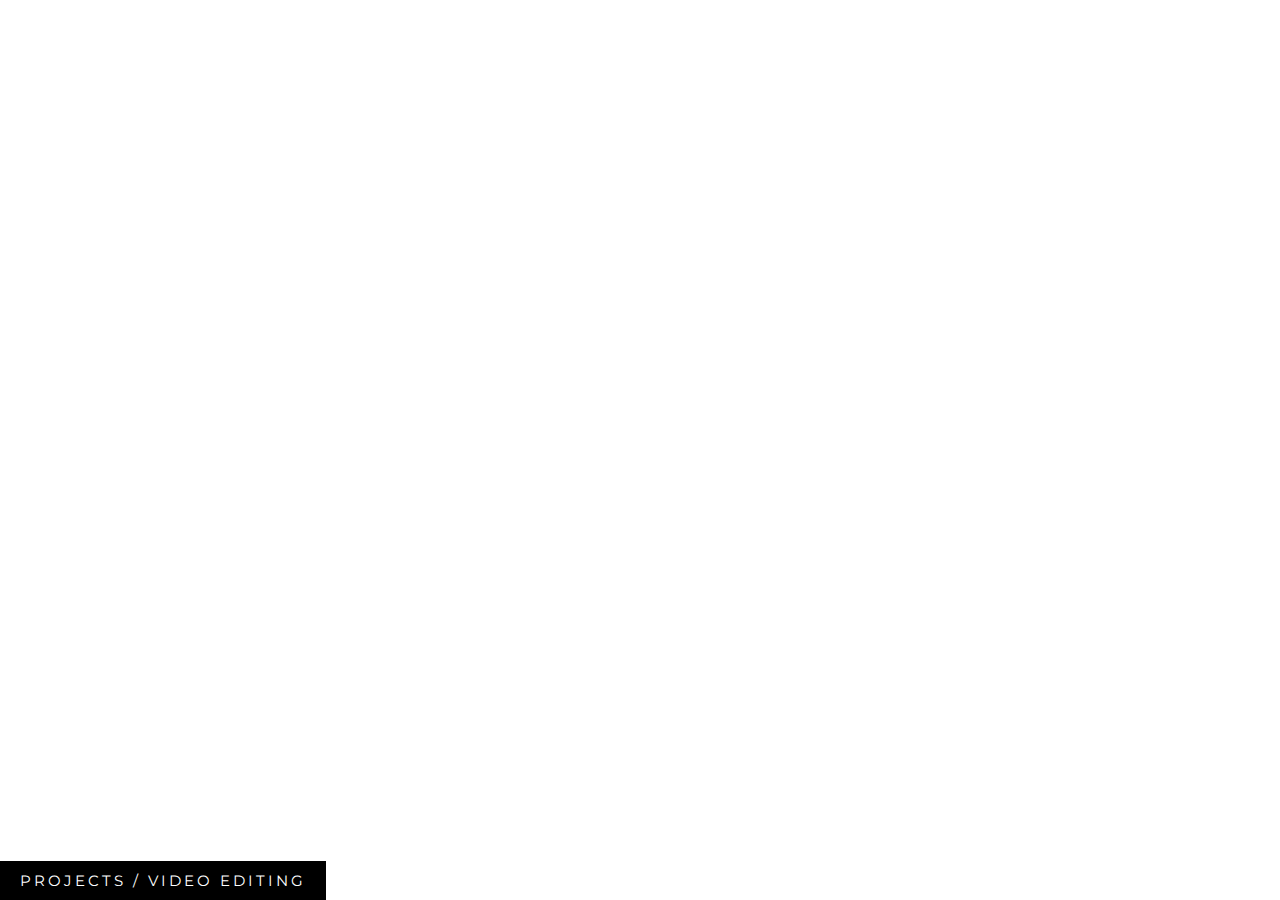
<file: TestPage.html>
<!DOCTYPE html>

<html lang="en">
    <head>
        <link rel="stylesheet" href="https://cdn.jsdelivr.net/npm/bootstrap@4.5.3/dist/css/bootstrap.min.css" integrity="sha384-TX8t27EcRE3e/ihU7zmQxVncDAy5uIKz4rEkgIXeMed4M0jlfIDPvg6uqKI2xXr2" crossorigin="anonymous">
        <script src="https://code.jquery.com/jquery-3.5.1.slim.min.js" integrity="sha384-DfXdz2htPH0lsSSs5nCTpuj/zy4C+OGpamoFVy38MVBnE+IbbVYUew+OrCXaRkfj" crossorigin="anonymous"></script>
        <script src="https://cdn.jsdelivr.net/npm/bootstrap@4.5.3/dist/js/bootstrap.bundle.min.js" integrity="sha384-ho+j7jyWK8fNQe+A12Hb8AhRq26LrZ/JpcUGGOn+Y7RsweNrtN/tE3MoK7ZeZDyx" crossorigin="anonymous"></script>
        <link href="styles.css" rel="stylesheet">
        <link rel="preconnect" href="https://fonts.googleapis.com">
        <link rel="preconnect" href="https://fonts.gstatic.com" crossorigin>
        <link href="https://fonts.googleapis.com/css2?family=Barlow+Condensed:wght@200;500;700&family=Bebas+Neue&family=Montserrat:wght@100;400;700&family=Quicksand:wght@300&family=Titillium+Web&display=swap" rel="stylesheet">
        <meta name="viewport" content="width=device-width, initial-scale=1.0">
        <title>Test</title>
    </head>
    <body>
        <div class="btn rounded-0 mb-5 ml-5 mr-5" id="pageLinks">
            PROJECTS /
            <a class="group active" id="group0" href="video_editing.html">VIDEO EDITING</a>
        </div>
    </body>
</html>
</file>
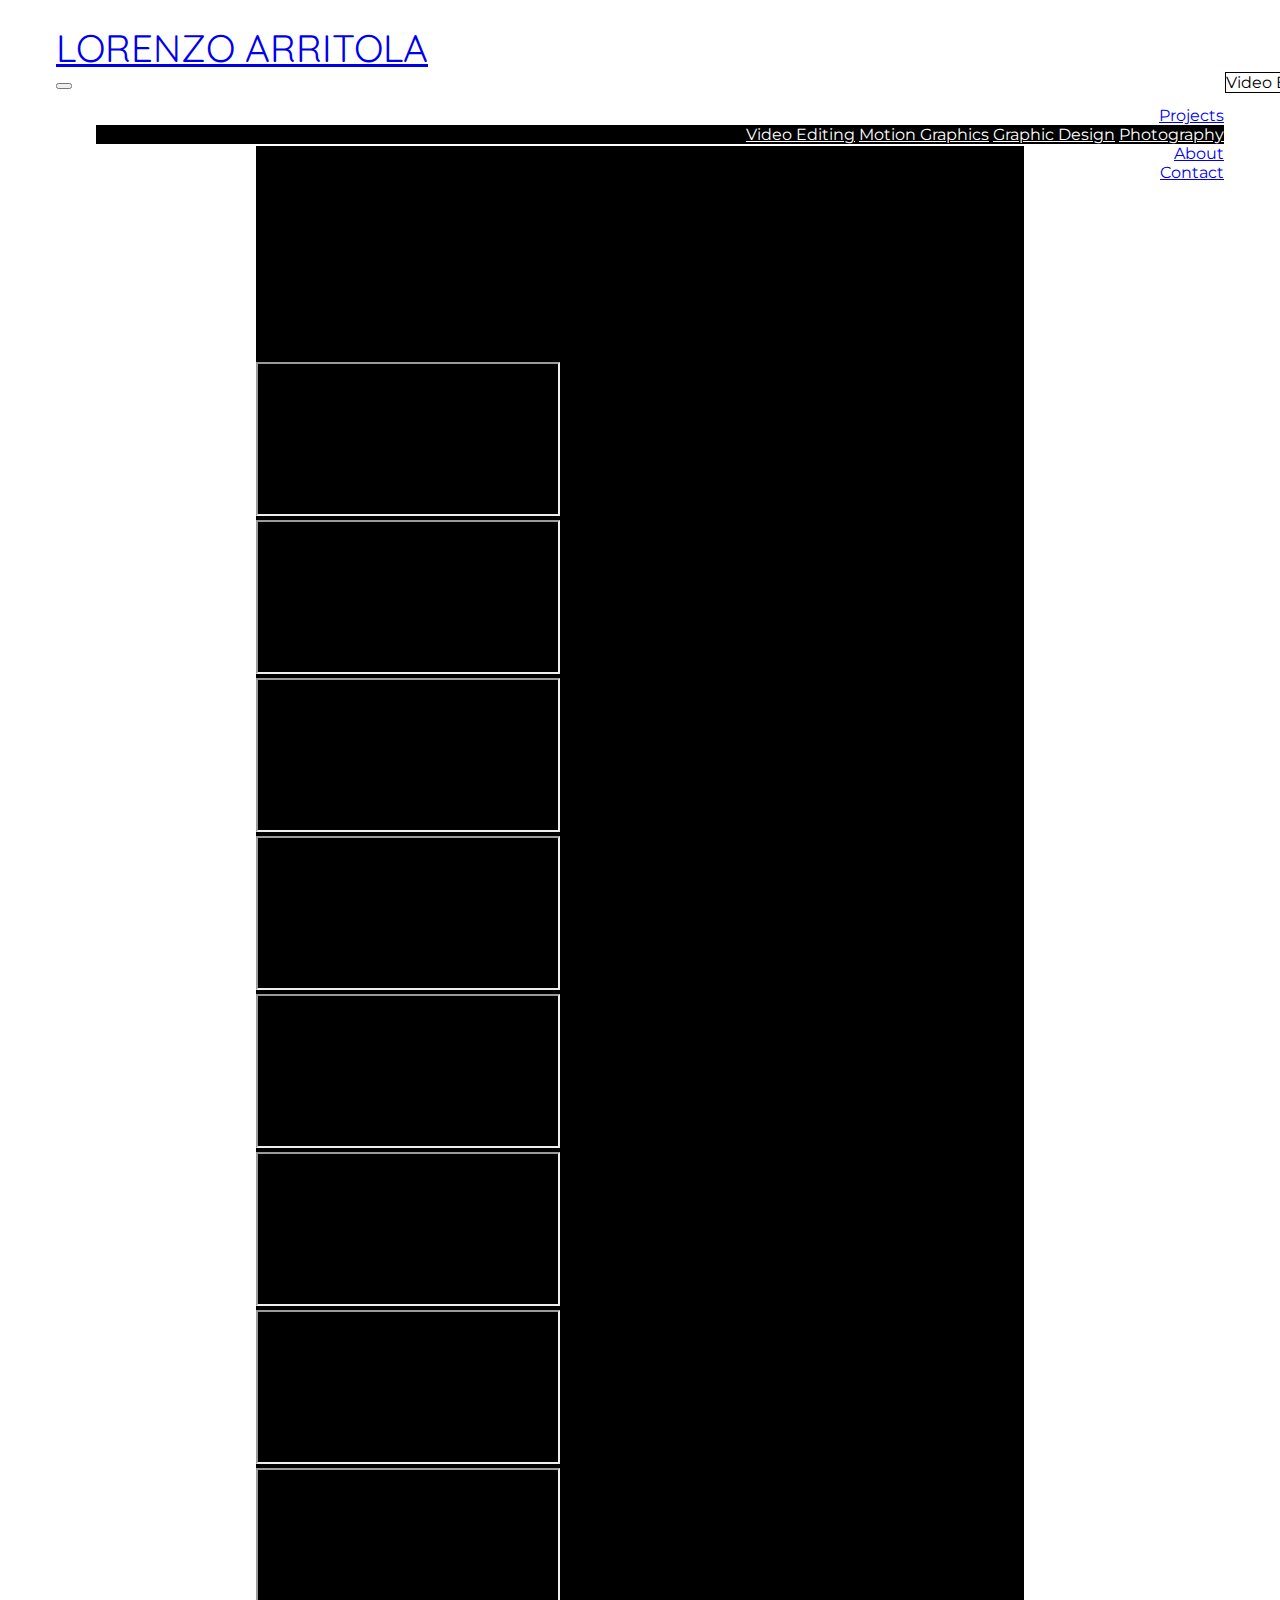
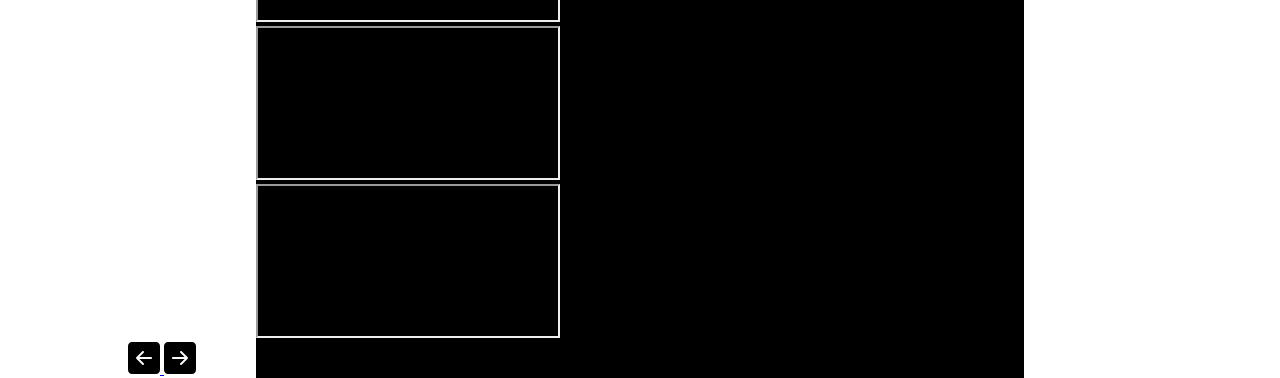
<file: video_editing.html>
<!DOCTYPE html>

<html lang="en">
    <head>
        <link rel="stylesheet" href="https://cdn.jsdelivr.net/npm/bootstrap@4.5.3/dist/css/bootstrap.min.css" integrity="sha384-TX8t27EcRE3e/ihU7zmQxVncDAy5uIKz4rEkgIXeMed4M0jlfIDPvg6uqKI2xXr2" crossorigin="anonymous">
        <script src="https://code.jquery.com/jquery-3.5.1.slim.min.js" integrity="sha384-DfXdz2htPH0lsSSs5nCTpuj/zy4C+OGpamoFVy38MVBnE+IbbVYUew+OrCXaRkfj" crossorigin="anonymous"></script>
<script src="https://cdn.jsdelivr.net/npm/bootstrap@4.5.3/dist/js/bootstrap.bundle.min.js" integrity="sha384-ho+j7jyWK8fNQe+A12Hb8AhRq26LrZ/JpcUGGOn+Y7RsweNrtN/tE3MoK7ZeZDyx" crossorigin="anonymous"></script>
        <link href="styles.css" rel="stylesheet">
        <link rel="preconnect" href="https://fonts.googleapis.com">
        <link rel="preconnect" href="https://fonts.gstatic.com" crossorigin>
        <link href="https://fonts.googleapis.com/css2?family=Barlow+Condensed:wght@200;500;700&family=Bebas+Neue&family=Montserrat:wght@100;400;700&family=Quicksand:wght@300&family=Titillium+Web&display=swap" rel="stylesheet">
        <script>
            // implemented from second highest answer at https://stackoverflow.com/questions/3664381/force-page-scroll-position-to-top-at-page-refresh-in-html
            $(document).ready(function(){
                $(this).scrollTop(0);
            });

            // implemented from https://newbedev.com/pausing-bootstrap-carousel-when-a-video-playing
            $(document).ready(function()
            {
                $('#pagesCarousel').on('slide.bs.carousel', function(event) {
                    players[event.from].pauseVideo();
                });
            });

            var tag = document.createElement('script');
            tag.src = "https://www.youtube.com/iframe_api";
            var firstScriptTag = document.getElementsByTagName('script')[0];
            firstScriptTag.parentNode.insertBefore(tag, firstScriptTag);
            var players = [];
            function onYouTubeIframeAPIReady()
            {
                var allMovieIframes = document.getElementById("pagesCarousel").getElementsByTagName('iframe');
                for (currentIFrame of allMovieIframes)
                {
                    players.push(new YT.Player(
                        currentIFrame.id,
                        { events: { 'onStateChange': onPlayerStateChange } }
                    ));
                }
            }
            function onPlayerStateChange(event)
            {
                if (event.data == YT.PlayerState.PLAYING || event.data == YT.PlayerState.BUFFERING)
                {
                    $('#pagesCarousel').carousel('pause');
                }
                else
                {
                    $('#pagesCarousel').carousel();
                }
            }
        </script>
        <meta name="viewport" content="width=device-width, initial-scale=1.0">
        <title>Video Editing</title>
    </head>
    <body>
        <div>
            <nav class="navbar navbar-expand-lg bg-transparent navbar-light">
                <a class="navbar-brand stroke" href="index.html">LORENZO ARRITOLA</a>
                <div class="pageNameContainer">
                    <div class="container" id="pageTitleBox">
                        <span class="navbar-text">
                            Video Editing
                        </span>
                    </div>
                </div>
                <button id="navbarButton" class="navbar-toggler" type="button" data-toggle="collapse" data-target="#navbarToggler" aria-controls="navbarToggler" aria-expanded="false" aria-label="Toggle navigation">
                    <span class="navbar-toggler-icon"></span>
                </button>
                <div class="collapse navbar-collapse" id="navbarToggler">
                    <ul class="navbar-nav ml-auto">
                        <li class="nav-item dropdown">
                            <a class="nav-link dropdown-toggle" href="#" id="navbardrop" data-toggle="dropdown">Projects</a>
                            <div class="dropdown-menu">
                                <a class="dropdown-item" href="video_editing.html">Video Editing</a>
                                <a class="dropdown-item" href="motion_graphics.html">Motion Graphics</a>
                                <a class="dropdown-item" href="graphic_design.html">Graphic Design</a>
                                <a class="dropdown-item" href="photography.html">Photography</a>
                            </div>
                        </li>
                        <li class="nav-item">
                            <a class="nav-link" href="about.html">About</a>
                        </li>
                        <li class="nav-item">
                            <a class="nav-link" href="contact.html">Contact</a>
                        </li>
                    </ul>
                </div>
            </nav>
        </div>

        <div class="videoContainer">
            <div id="pagesCarousel" class="carousel slide mt-5" data-ride="carousel" data-interval="false">
                <ol class="carousel-indicators">
                    <li data-target="#pagesCarousel" data-slide-to="0" class="active"></li>
                    <li data-target="#pagesCarousel" data-slide-to="1"></li>
                    <li data-target="#pagesCarousel" data-slide-to="2"></li>
                    <li data-target="#pagesCarousel" data-slide-to="3"></li>
                    <li data-target="#pagesCarousel" data-slide-to="4"></li>
                    <li data-target="#pagesCarousel" data-slide-to="5"></li>
                    <li data-target="#pagesCarousel" data-slide-to="6"></li>
                    <li data-target="#pagesCarousel" data-slide-to="7"></li>
                    <li data-target="#pagesCarousel" data-slide-to="8"></li>
                    <li data-target="#pagesCarousel" data-slide-to="9"></li>
                </ol>
                <div class="carousel-inner embed-responsive embed-responsive-16by9">
                    <div class="carousel-item embed-responsive-item active">
                        <iframe id="UARK" class="embed-responsive-item" src="https://www.youtube.com/embed/-qQsSfEg2tE?enablejsapi=1" name="First slide" allowfullscreen></iframe>
                    </div>
                    <div class="carousel-item embed-responsive-item">
                        <iframe id="Tallulah" class="embed-responsive-item" src="https://www.youtube.com/embed/HeraL1djXfs?enablejsapi=1" name="Second slide" allowfullscreen></iframe>
                    </div>
                    <div class="carousel-item embed-responsive-item">
                        <iframe id="Vanessa" class="embed-responsive-item" src="https://www.youtube.com/embed/GrSObU4djOA?enablejsapi=1" name="Third slide" allowfullscreen></iframe>
                    </div>
                    <div class="carousel-item embed-responsive-item">
                        <iframe id="Wilkes" class="embed-responsive-item" src="https://www.youtube.com/embed/4-tURsRL2Is?enablejsapi=1" name="Fourth slide" allowfullscreen></iframe>
                    </div>
                    <div class="carousel-item embed-responsive-item">
                        <iframe id="Transy" class="embed-responsive-item" src="https://www.youtube.com/embed/xT7B26-BWD4?enablejsapi=1" name="Fifth slide" allowfullscreen></iframe>
                    </div>
                    <div class="carousel-item embed-responsive-item">
                        <iframe id="StuBridgeXmas" class="embed-responsive-item" src="https://www.youtube.com/embed/eV6wSHek1mA?enablejsapi=1" name="Sixth slide" allowfullscreen></iframe>
                    </div>
                    <div class="carousel-item embed-responsive-item">
                        <iframe id="StuBridgeConf" class="embed-responsive-item" src="https://www.youtube.com/embed/WDcMXDTSsk4?enablejsapi=1" name="Seventh slide" allowfullscreen></iframe>
                    </div>
                    <div class="carousel-item embed-responsive-item">
                        <iframe id="Boston" class="embed-responsive-item" src="https://www.youtube.com/embed/MSqozACyZms?enablejsapi=1" name="Eighth slide" allowfullscreen></iframe>
                    </div>
                    <div class="carousel-item embed-responsive-item">
                        <iframe id="Conflicted" class="embed-responsive-item" src="https://www.youtube.com/embed/ocn9C-C2Peo?enablejsapi=1" name="Ninth slide" allowfullscreen></iframe>
                    </div>
                    <div class="carousel-item embed-responsive-item">
                        <iframe id="WasteInterview" class="embed-responsive-item" src="https://www.youtube.com/embed/xSMhqWnyXJ4?enablejsapi=1" name="Tenth slide" allowfullscreen></iframe>
                    </div>
                </div>
                <a class="carousel-control-prev" href="#pagesCarousel" role="button" data-slide="prev">
                    <img id="prevMovie" src="Custom_Icons/carousel-slider-left.svg" alt="New Left Icon" width="32" height="32" class="carouselArrows">
                </a>
                <a class="carousel-control-next" href="#pagesCarousel" role="button" data-slide="next">
                    <img id="nextMovie" src="Custom_Icons/carousel-slider-right.svg" alt="New Right Icon" width="32" height="32" class="carouselArrows">
                </a>
            </div>
        </div>

        <div class="container-fluid mobileSetup">
            <div class="row">
                <div class="col-md-12">
                    <div class="embed-responsive embed-responsive-16by9">
                        <iframe id="UARKMobile" class="embed-responsive-item" src="https://www.youtube.com/embed/-qQsSfEg2tE?enablejsapi=1" name="First slide" allowfullscreen></iframe>
                    </div>
                    <div class="embed-responsive embed-responsive-16by9">
                        <iframe id="TallulahMobile" class="embed-responsive-item" src="https://www.youtube.com/embed/HeraL1djXfs?enablejsapi=1" name="First slide" allowfullscreen></iframe>
                    </div>
                    <div class="embed-responsive embed-responsive-16by9">
                        <iframe id="VanessaMobile" class="embed-responsive-item" src="https://www.youtube.com/embed/GrSObU4djOA?enablejsapi=1" name="First slide" allowfullscreen></iframe>
                    </div>
                    <div class="embed-responsive embed-responsive-16by9">
                        <iframe id="WilkesMobile" class="embed-responsive-item" src="https://www.youtube.com/embed/4-tURsRL2Is?enablejsapi=1" name="Second slide" allowfullscreen></iframe>
                    </div>
                    <div class="embed-responsive embed-responsive-16by9">
                        <iframe id="TransyMobile" class="embed-responsive-item" src="https://www.youtube.com/embed/xT7B26-BWD4?enablejsapi=1" name="Third slide" allowfullscreen></iframe>
                    </div>
                    <div class="embed-responsive embed-responsive-16by9">
                        <iframe id="StuBridgeXmasMobile" class="embed-responsive-item" src="https://www.youtube.com/embed/eV6wSHek1mA?enablejsapi=1" name="Fourth slide" allowfullscreen></iframe>
                    </div>
                    <div class="embed-responsive embed-responsive-16by9">
                        <iframe id="StuBridgeConfMobile" class="embed-responsive-item" src="https://www.youtube.com/embed/WDcMXDTSsk4?enablejsapi=1" name="Fifth slide" allowfullscreen></iframe>
                    </div>
                    <div class="embed-responsive embed-responsive-16by9">
                        <iframe id="BostonMobile" class="embed-responsive-item" src="https://www.youtube.com/embed/MSqozACyZms?enablejsapi=1" name="Sixth slide" allowfullscreen></iframe>
                    </div>
                    <div class="embed-responsive embed-responsive-16by9">
                        <iframe id="ConflictedMobile" class="embed-responsive-item" src="https://www.youtube.com/embed/ocn9C-C2Peo?enablejsapi=1" name="Seventh slide" allowfullscreen></iframe>
                    </div>
                    <div class="embed-responsive embed-responsive-16by9">
                        <iframe id="WasteInterviewMobile" class="embed-responsive-item" src="https://www.youtube.com/embed/xSMhqWnyXJ4?enablejsapi=1" name="Eighth slide" allowfullscreen></iframe>
                    </div>
                </div>
            </div>
        </div>
    </body>
</html>
</file>
<file: styles.css>
@media (max-width: 330px) {
    .navbar .navbar-brand {
        font-size: 2.5vmax;
    }
    figcaption {
        font-size: 70% !important;
        height: 40px !important;
    }
    figure img {
        height: calc(100% - 40px) !important;
    }
}

@media (max-width: 450px) {
    .navbar {
        padding: 1rem 1rem !important;
    }
}

@media (max-width: 991px) {
    .collapse .navbar-nav .dropdown {
        margin-left: auto;
    }
    .dropdown .dropdown-item {
        text-align: right;
    }
}

@media (max-width: 991px) {
    .pageNameContainer, #pageTitleBox{
        display: none;
    }
    .navbar {
        height: auto !important;
    }
    .box {
        height: fit-content !important;
    }
    figure {
        height: auto !important;
        width: 100vw !important;
    }
    #pagesCarousel, #photoCarousel {
        display: none;
    }
    .mobileSetup {
        display: block !important;
    }
    .desktop {
        display: contents !important;
    }
}

.footer {
    position: static;
    text-align: center;
    width: 100%;
    padding-top: 50px;
}

#indexCarousel {
    background-color: grey;
    /*width: 1900px;*/
    width: 100vw;
    height: 100vh;
    position: absolute;
    top: 0;
}


.indexCarouselItems {
    display: flex;
    justify-content: center;
    align-items: center;
    max-height: 100vh;
    overflow: hidden;
}

.aboutImg {
    /*
    height: 947px;
    width: 100vw;
    */
    height: 100vh;
    width: 100vw;
    object-fit: cover;
}

.videoContainer {
    max-width: 100vw;
    max-height: 100vh;
}

#pagesCarousel {
    background-color: black;
    /*width: 1280px;
    height: 720px;*/
    width: 60vw;
    height: auto;
    margin: 0px auto;
    /*left: 15%;
    top: 12%;*/
}

/*#pagesCarousel .carousel-inner {
    height: 100vh;
}*/

#pagesCarousel .carousel-control-prev {
    margin-left: -10vw;
}

#pagesCarousel .carousel-control-next {
    margin-right: -10vw;
}

#pagesCarousel .carousel-indicators {
    /*bottom: -50px;*/
    bottom: -4rem;
}

#photoCarousel {
    /*width: fit-content !important;
    max-width: 1280px !important;*/
    background-color: white;
    width: 60vw;
    height: 70vh;
    margin: 0px auto;
}

.photoCarouselWrapper {
    width: inherit;
    height: inherit;
    /*border: solid blue;
    border-width: 1px 1px;*/
}

.photographyImg {
    width: 100%;
    height: 70vh;
    object-fit: contain;
    opacity: 0.4;
}

.photographyImg:hover {
    opacity: 1.0;
}

.photographyImg:hover + .showCaption {
    display: none;
}

.carousel-caption {
    top: 50%;
    transform: translateY(-50%);
    bottom: initial;
    color: black;
    font-family: "Montserrat", sans-serif;
}

.showCaption {
    display: block;
}

.photoImgMobile {
    width: 90vw;
}

#photoCarousel .carousel-control-prev {
    margin-left: -10vw;
}

#photoCarousel .carousel-control-next {
    margin-right: -10vw;
}

#photoCarousel .carousel-indicators {
    /*bottom: -50px;*/
    bottom: -4rem;
}

.pagesSlides {
    height: 500px;
}

.carouselArrows {
    z-index: 30 !important;
    /*background-color: solid white;
    border: 2px solid white;
    border-radius: 50px;*/
}

/*.carousel-control-prev-icon {
    background-image: url('data:image/svg+xml,<svg class="bi bi-arrow-left-square-fill" width="1em" height="1em" viewBox="0 0 20 20" fill="%23fff" xmlns="http://www.w3.org/2000/svg"><path d="M16 14a2 2 0 0 1-2 2H2a2 2 0 0 1-2-2V2a2 2 0 0 1 2-2h12a2 2 0 0 1 2 2v12zm-4.5-6.5H5.707l2.147-2.146a.5.5 0 1 0-.708-.708l-3 3a.5.5 0 0 0 0 .708l3 3a.5.5 0 0 0 .708-.708L5.707 8.5H11.5a.5.5 0 0 0 0-1z"/></svg>');
    font-size: 100px;
}*/

.carousel .carousel-indicators li {
    border-top: 1px solid yellow;
    border-bottom: 1px solid yellow;
    border-left: 1px solid yellow;
    border-right: 1px solid yellow;
    border-color: black;
    background-color: solid white;
    z-index: 30 !important;
}

/*.carousel .carousel-indicators .active {
    background-color: #444;
}*/

.navbar-light {
    color: white;
}

.navbar {
    z-index: 9;
    padding: 1rem 3rem;
    height: 10vh;
}

.navbar-brand {
    /*font-size: 50px;*/
    font-size: 3vmax;
    font-family: "Quicksand", sans-serif;
}

.navbar-nav {
    font-family: "Montserrat", sans-serif;
    text-align: right;
}

.navbar-toggler-icon {
    width: 5vw;
    height: 5vw;
}

.dropdown-menu {
    background-color: black;
}

.dropdown-item {
    color: white;
    text-align: left;
}

.dropdown:hover > .dropdown-menu {
    display: block;
}

.navbar .navbar-text {
    font-family: "Montserrat", sans-serif;
    color: black;
}

.pageNameContainer {
    height: auto;
    width: 100vw;
    margin-right: 1%;
    /*border: solid #000;
    border-width: 1px 1px;*/
}

#pageTitleBox {
    float: right;
    border: solid #000;
    border-width: 1px 1px;
    width: fit-content;
    /*margin-left: 45vw;*/
    text-align: right;
}

.btn {
    background-color: black;
    color: white;
    position: absolute;
    bottom: 0;
    left: 0;
    padding: 10px 20px;
    font-size: 15px;
    font-family: "Montserrat", sans-serif;
    letter-spacing: 3px;
    z-index: 9;
}

.btn a {
    text-decoration: none;
    color: white;
    position: relative;
}

.btn:hover {
    color: white;
}

.btn a:hover {
    color: #7E7E7E;
}

.aboutWidth {
    width: 1000px;
}

/*.aboutBoxContainer {
    position: absolute;
    top: 0;
    height: 100vh;
    width: 100vh;
}*/

/*.aboutContainer {
    border: solid #000;
    border-width: 1px 1px;
    display: flex;
    position: absolute;
    top: 0;
    height: 100vh;
    justify-content: center;
    align-items: center;
}*/

.desktop {
    max-width: 100vw;
    height: calc(100vh - 10vh); /*implemented from top answer at https://stackoverflow.com/questions/4274914/100-div-height-without-scrollbar*/
    display: flex;
    align-items: center;
    justify-content: center;
}

.aboutBox {
    border: solid #000;
    border-width: 1px 1px;
    /*width: 70%;
    height: 70vh;*/
}

.aboutText {
    text-align: center;
    font-size: 100%;
    font-family: "Montserrat", sans-serif;
}

.aboutText h1{
    font-weight: bold;
}

.box {
    /*border: solid green;
    border-width: 1px 1px;*/
    max-width: 100vw;
    height: calc(100vh - 10vh);
    display: flex;
}

figure {
    /*border: 1px #cccccc solid;
    padding: 4px;*/
    margin: auto;
    height: 90%;
    display: flex;
    flex-direction: column;
  }

figure img {
    border: solid black;
    border-width: 1px 1px;
    height: calc(100% - 53px);
    max-width: calc(100vw - 12px);
    object-fit: contain;
}

figcaption {
    /*background-color: black;
    color: white;*/
    font-family: "Montserrat", sans-serif;
    font-weight: bold;
    padding: 2px;
    text-align: center;
    height: 53px;
    font-size: 100%;
}

.page.active {
    display: inline;
}

.page {
    display: none;
}

.mobileSetup {
    display: none;
    width: 90vw;
    padding: 0 0;
    margin-bottom: 3vh;
}

.mobileSlide {
    width: 100%;
    height: 100%;
    border: none;
}

/*.video_mask {
    width: 1280px;
    height: 720px;
    position: absolute;
    left: 15%;
    top: 12%;
    z-index: 25;
    opacity: 0;
}*/

/*.stroke {
    color: black;
    text-shadow:
    -1px -1px 0 #fff,
    1px -1px 0 #fff,
    -1px 1px 0 #fff,
    1px 1px 0 #fff;
}*/
</file>
